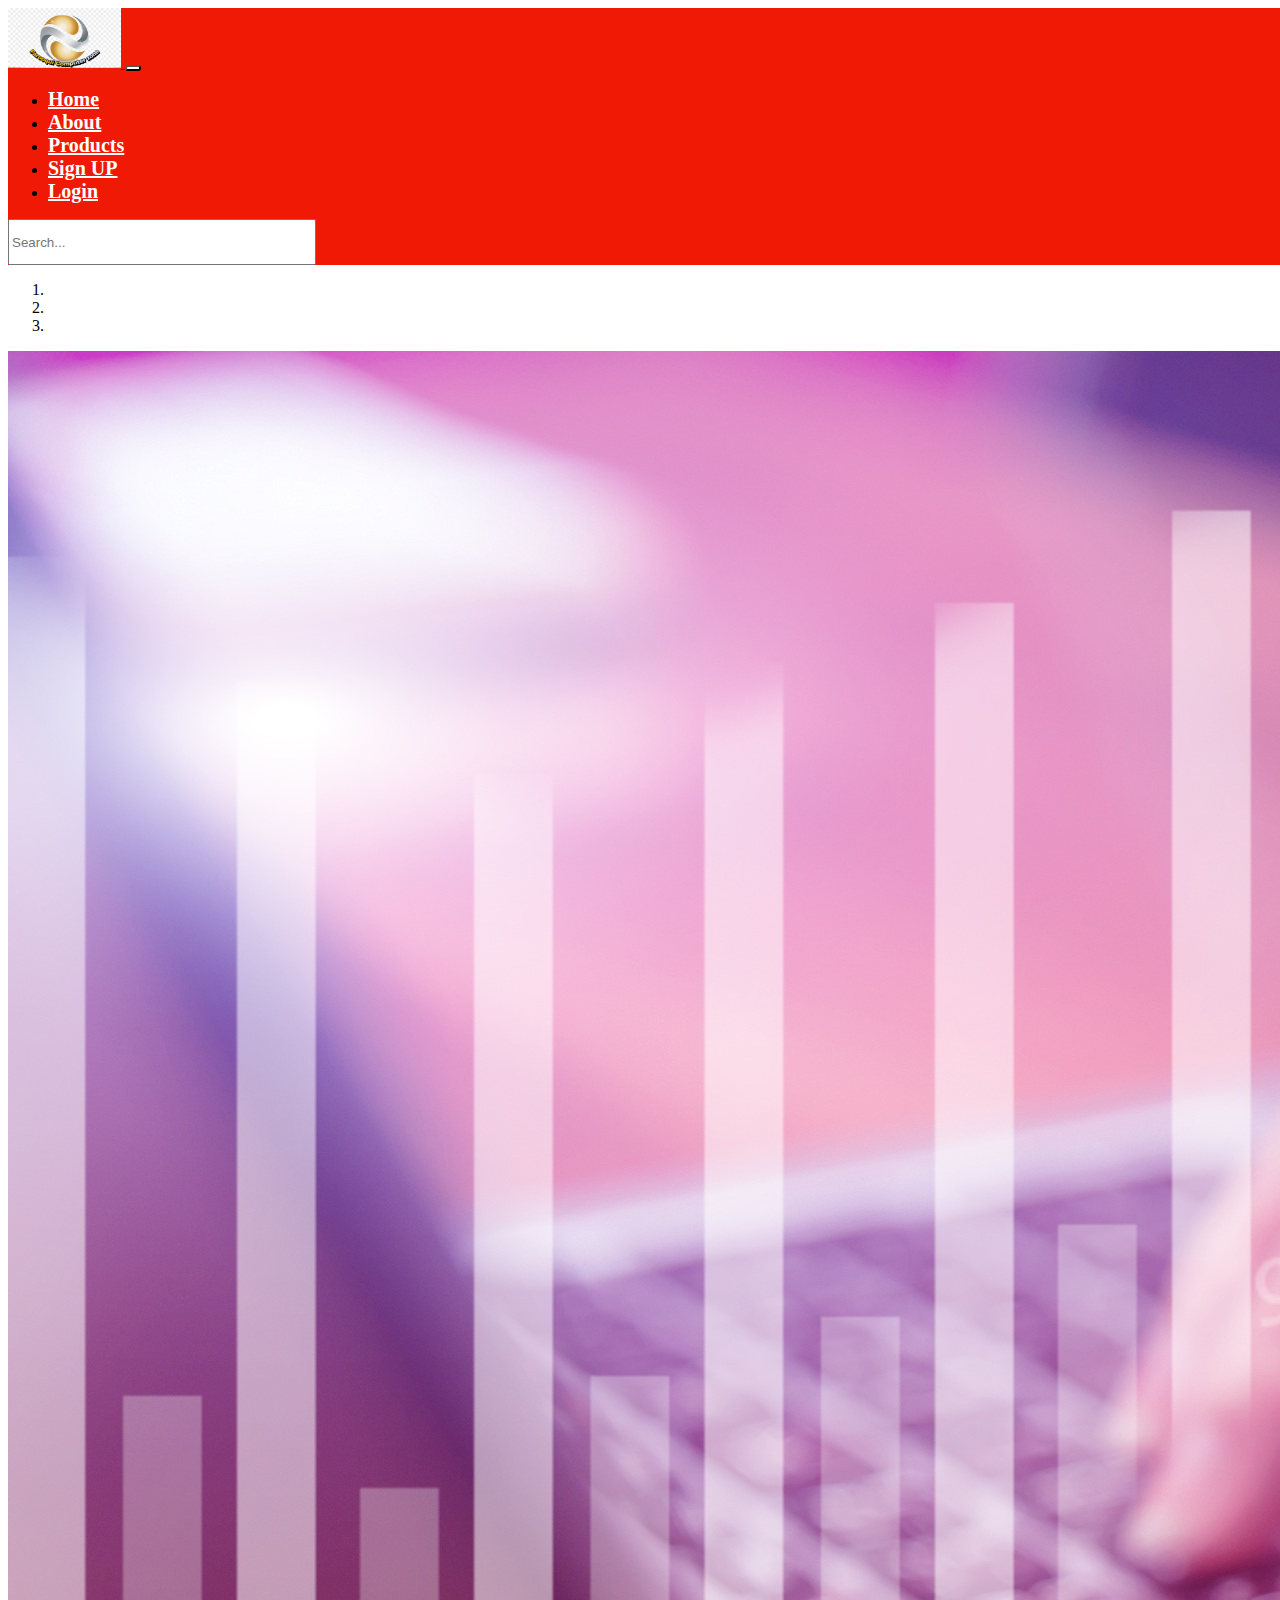
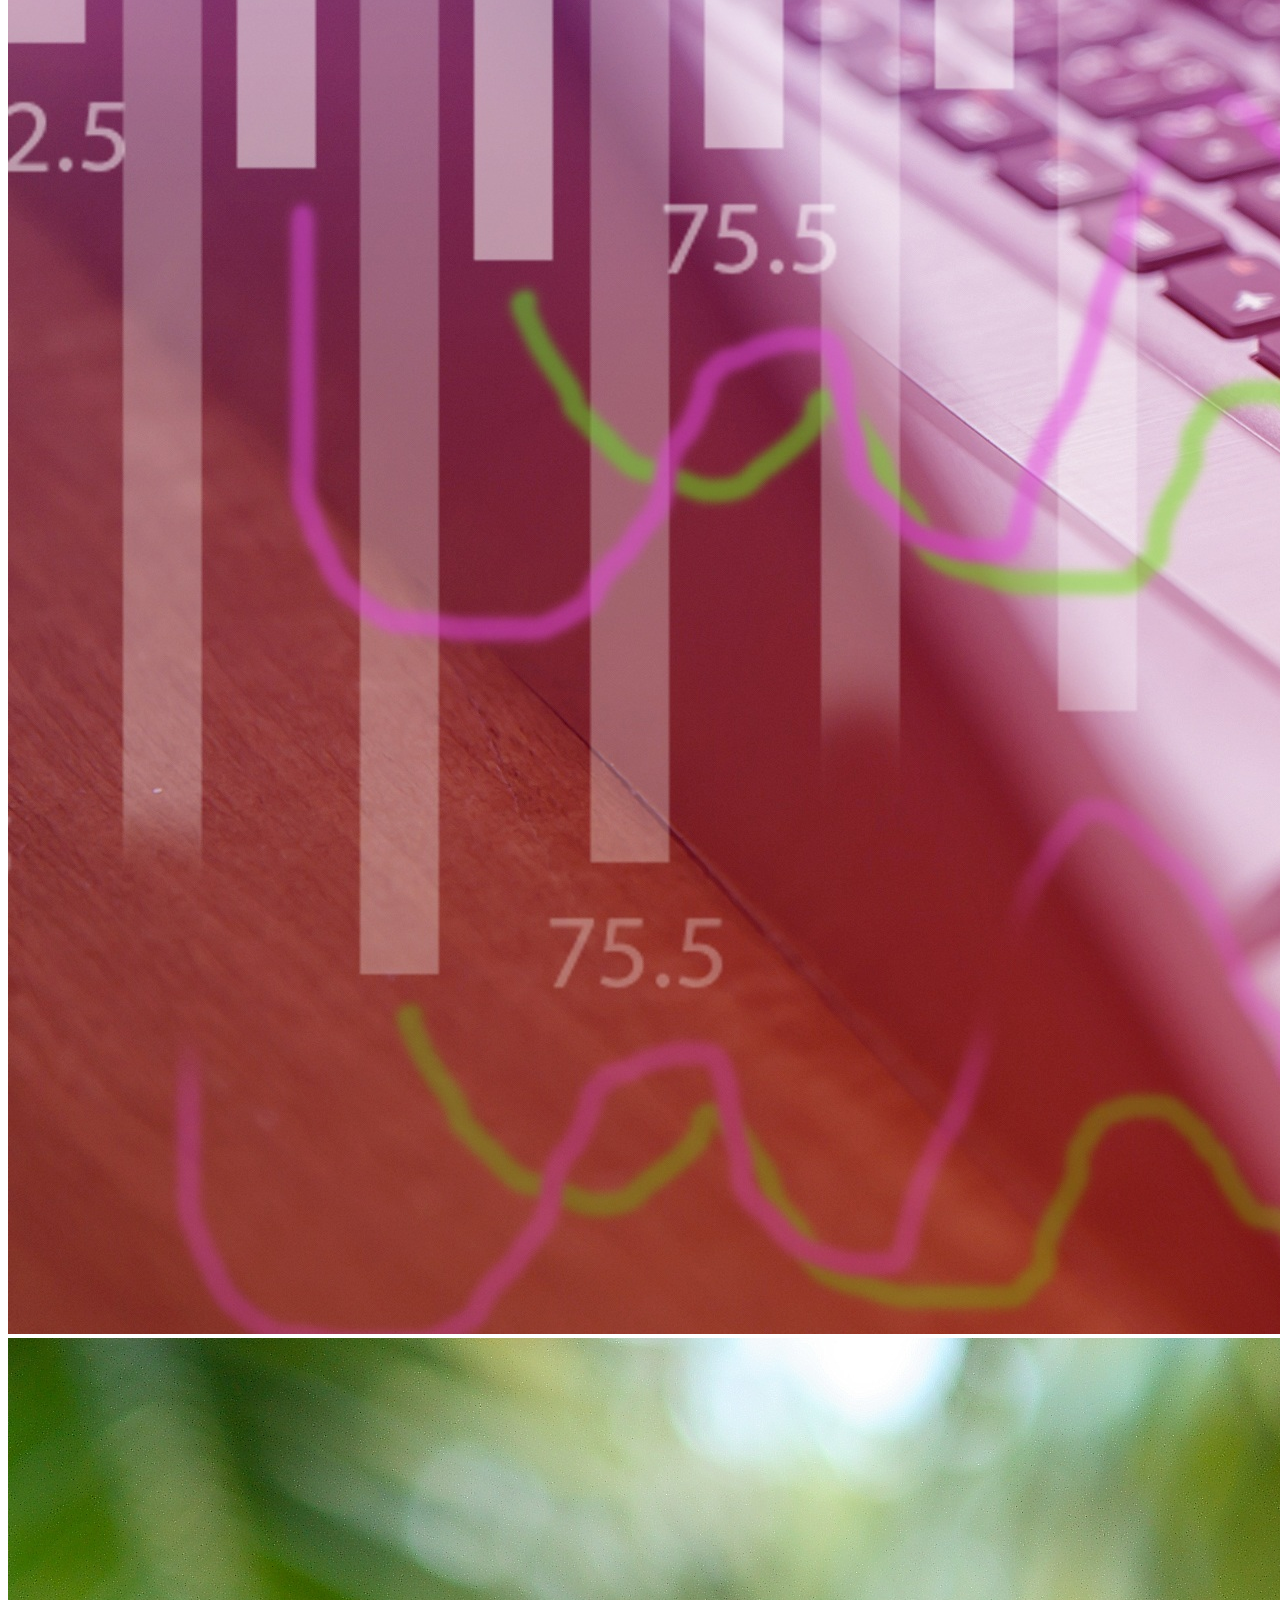
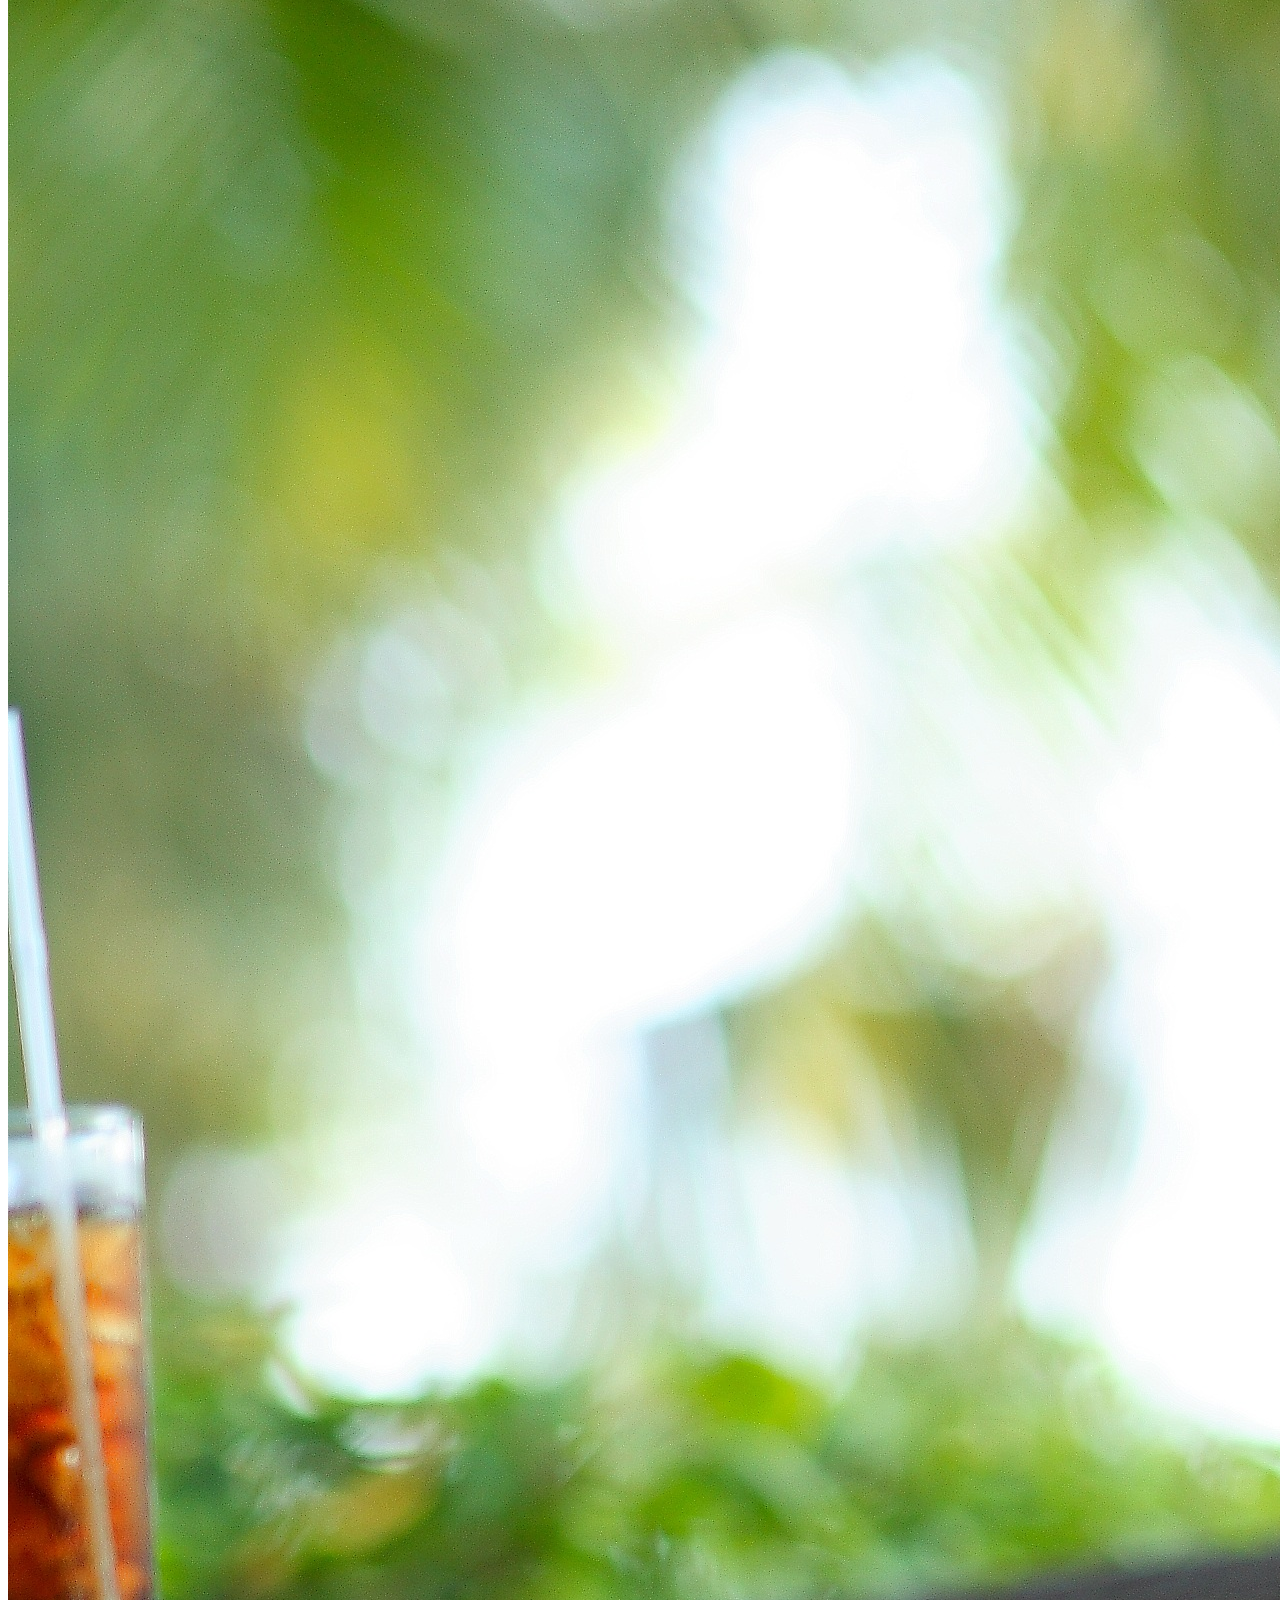
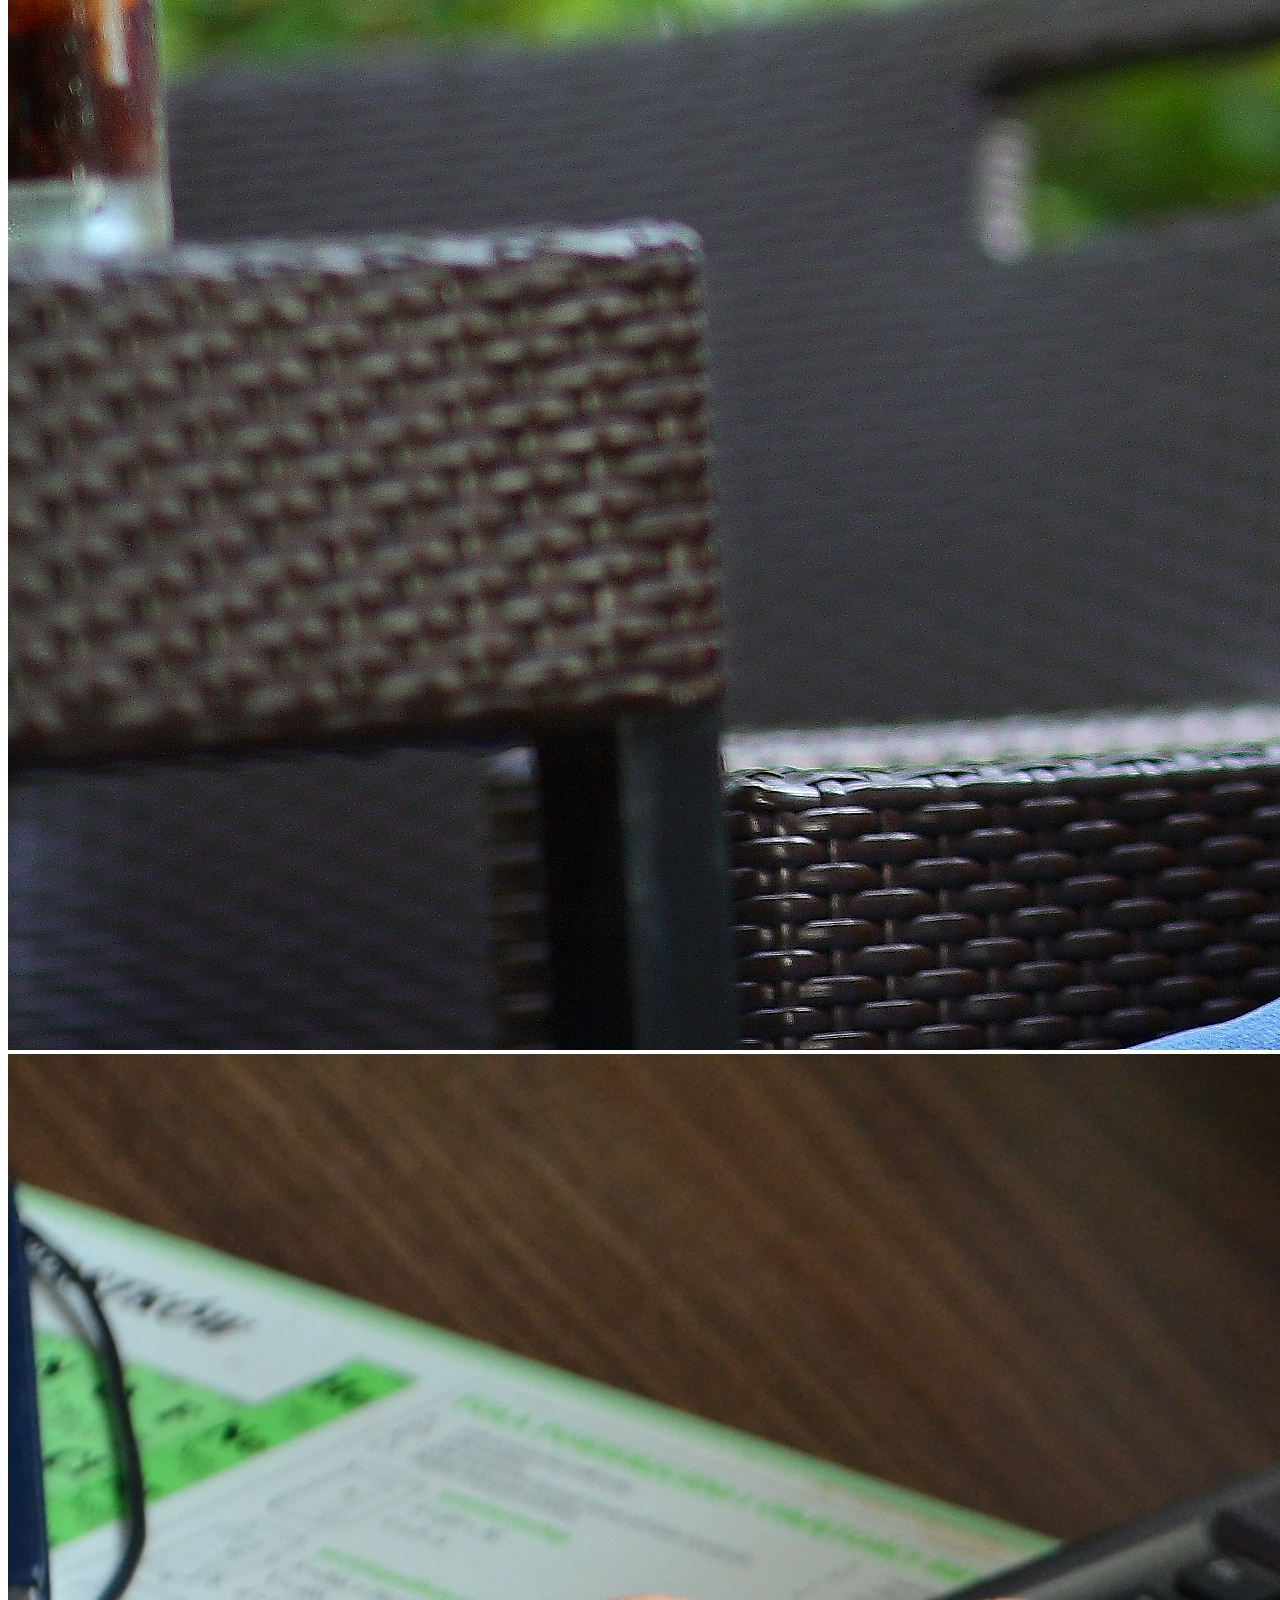
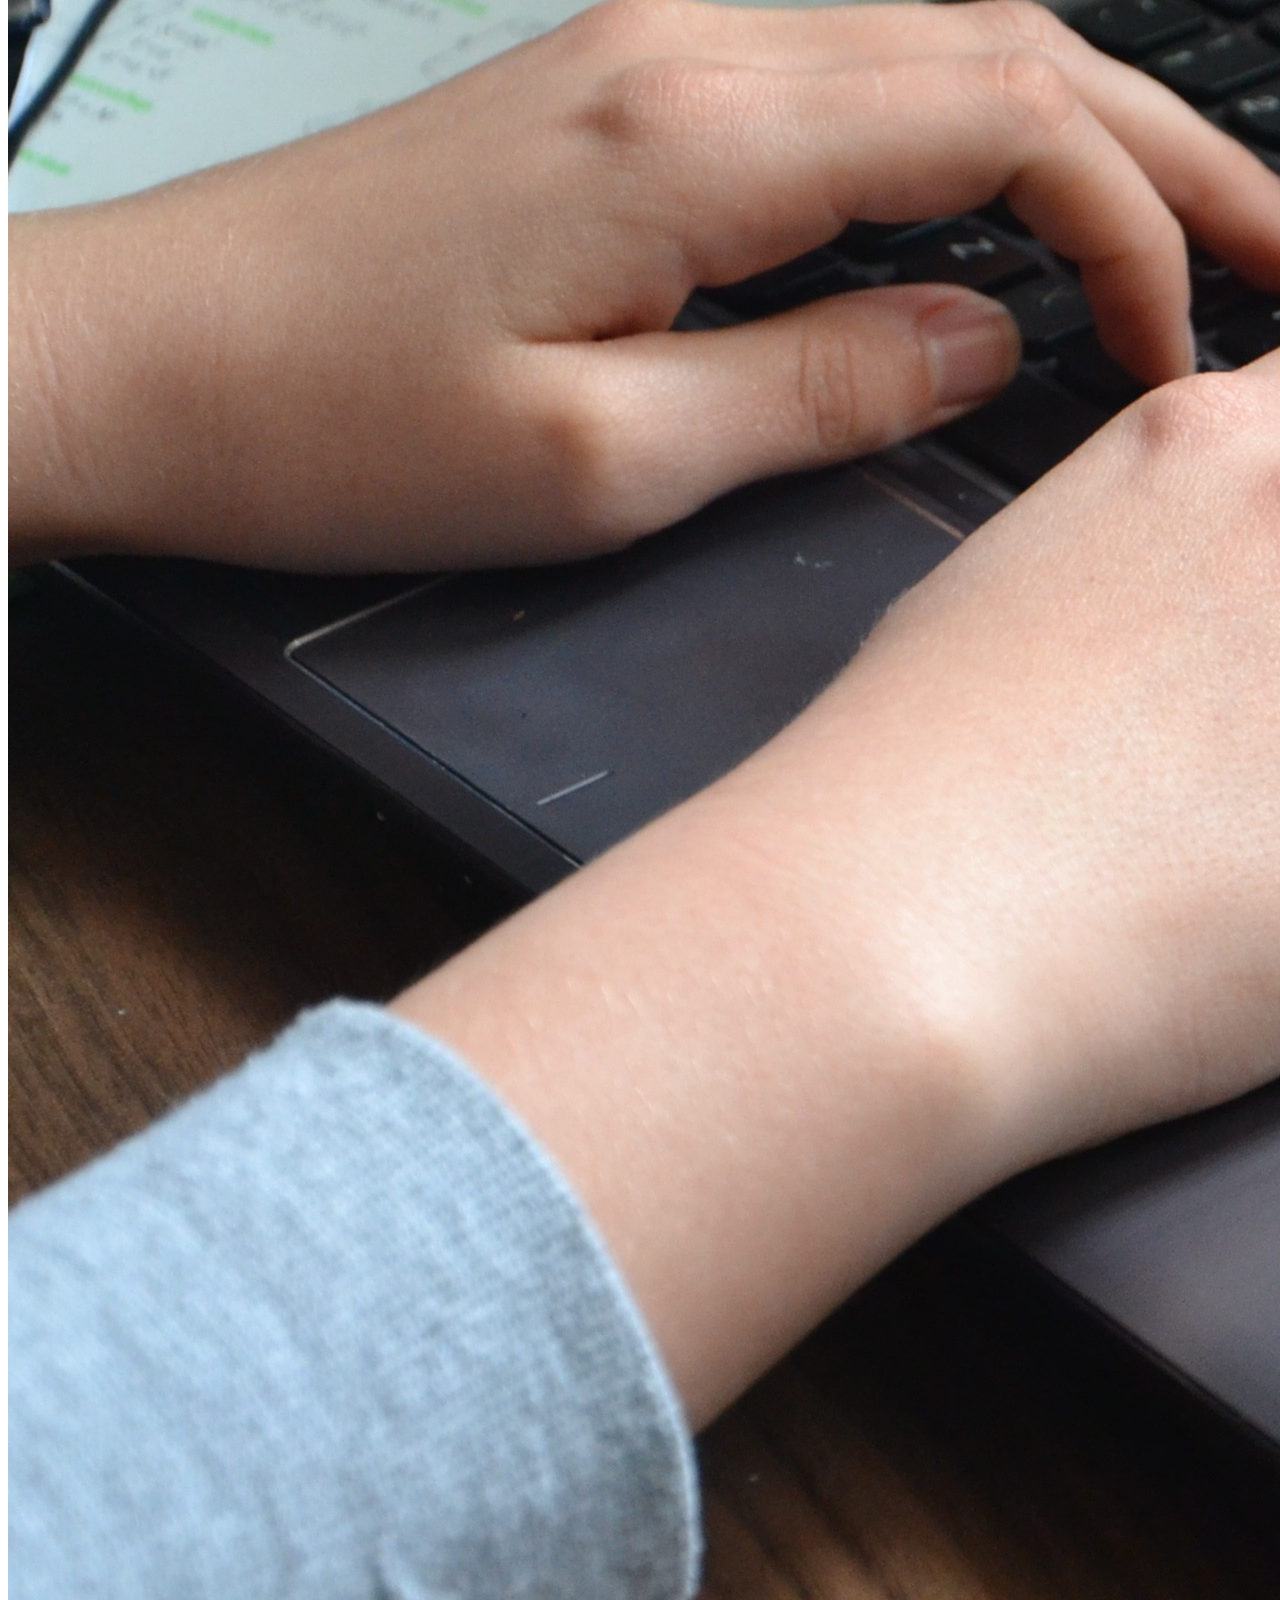
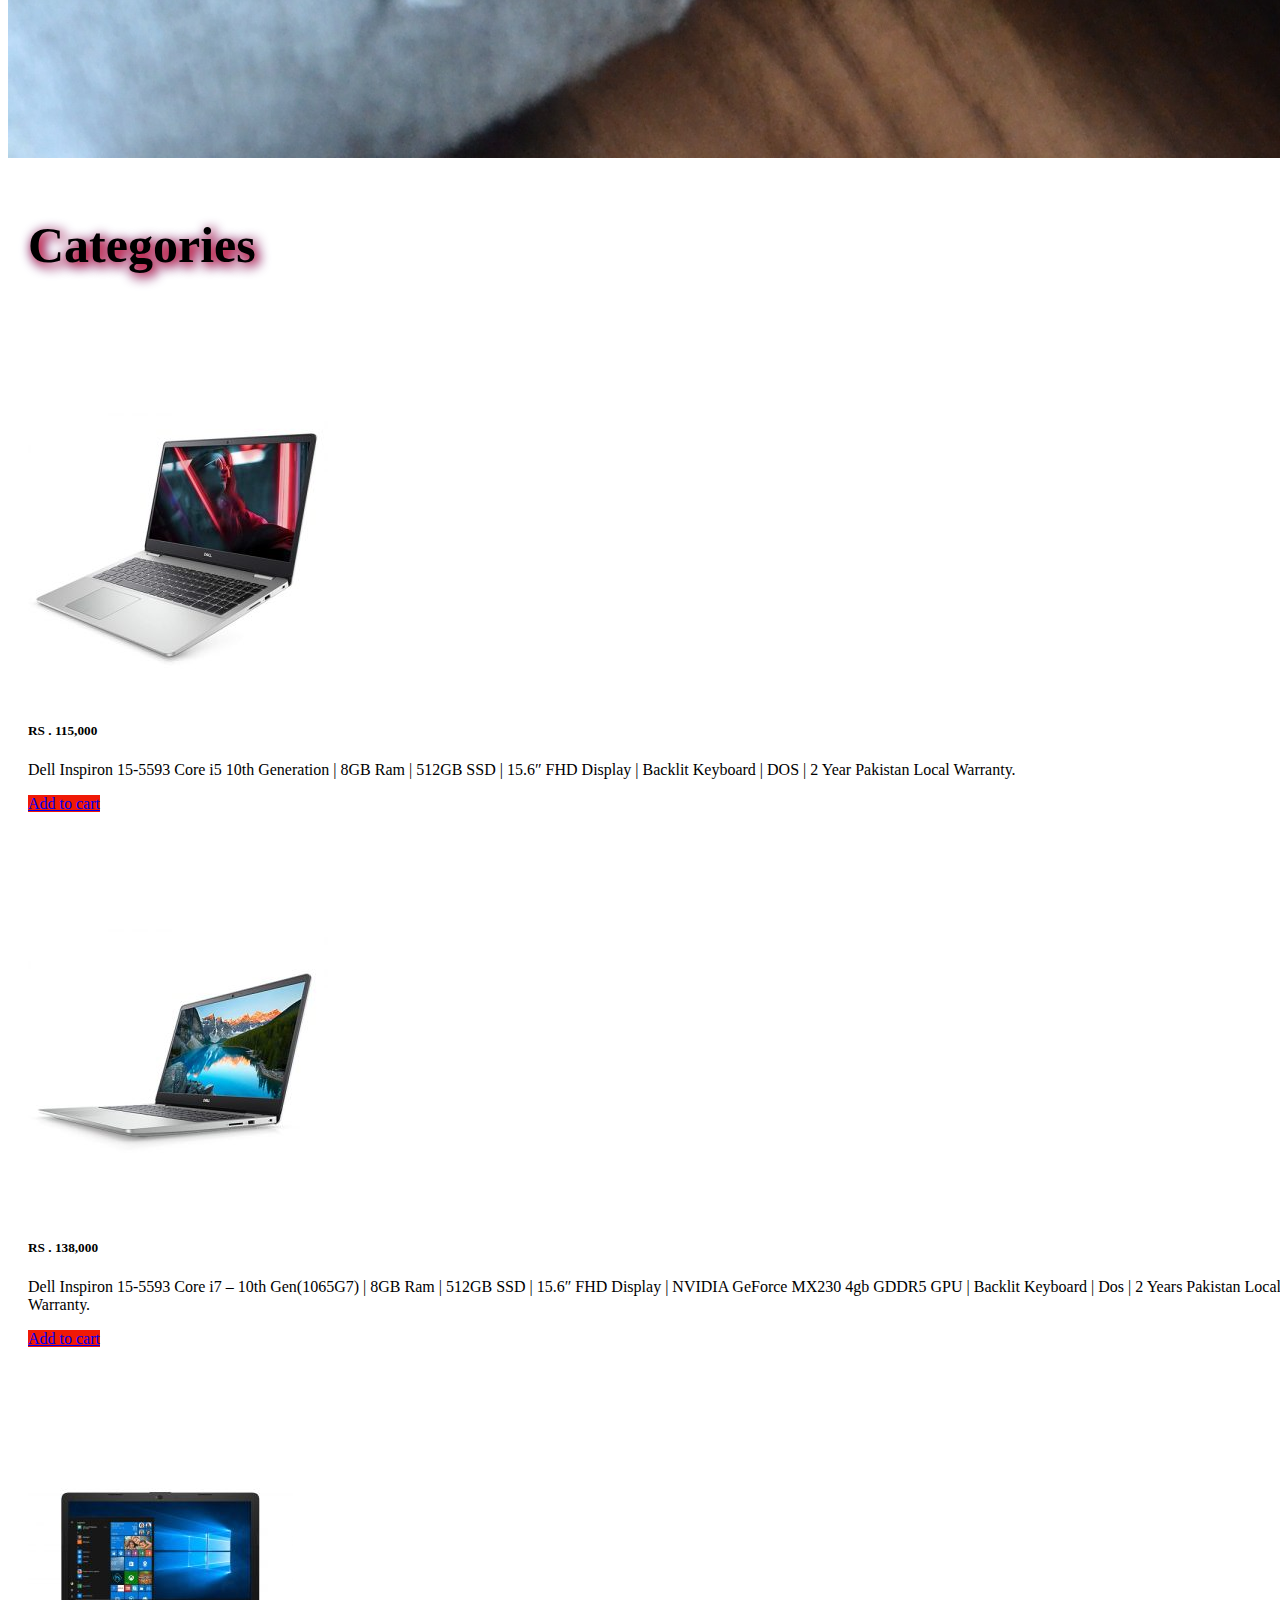
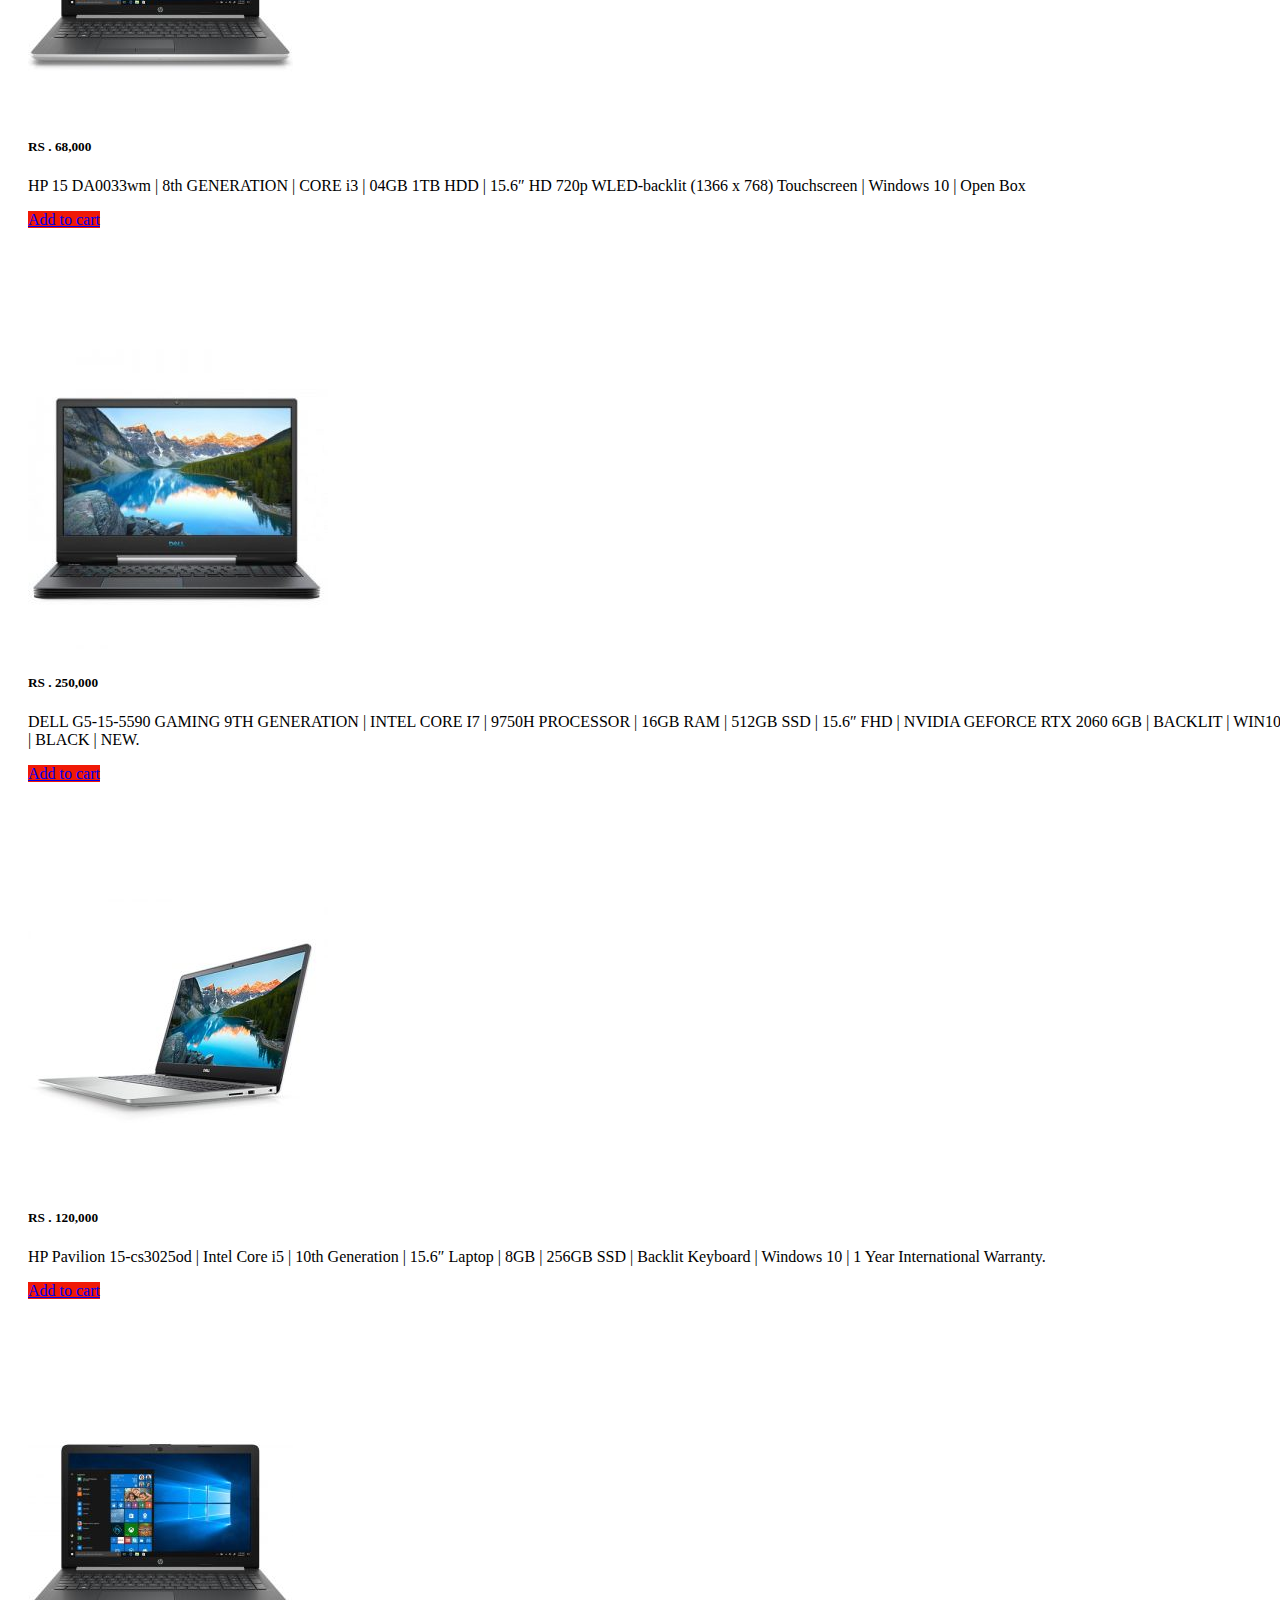
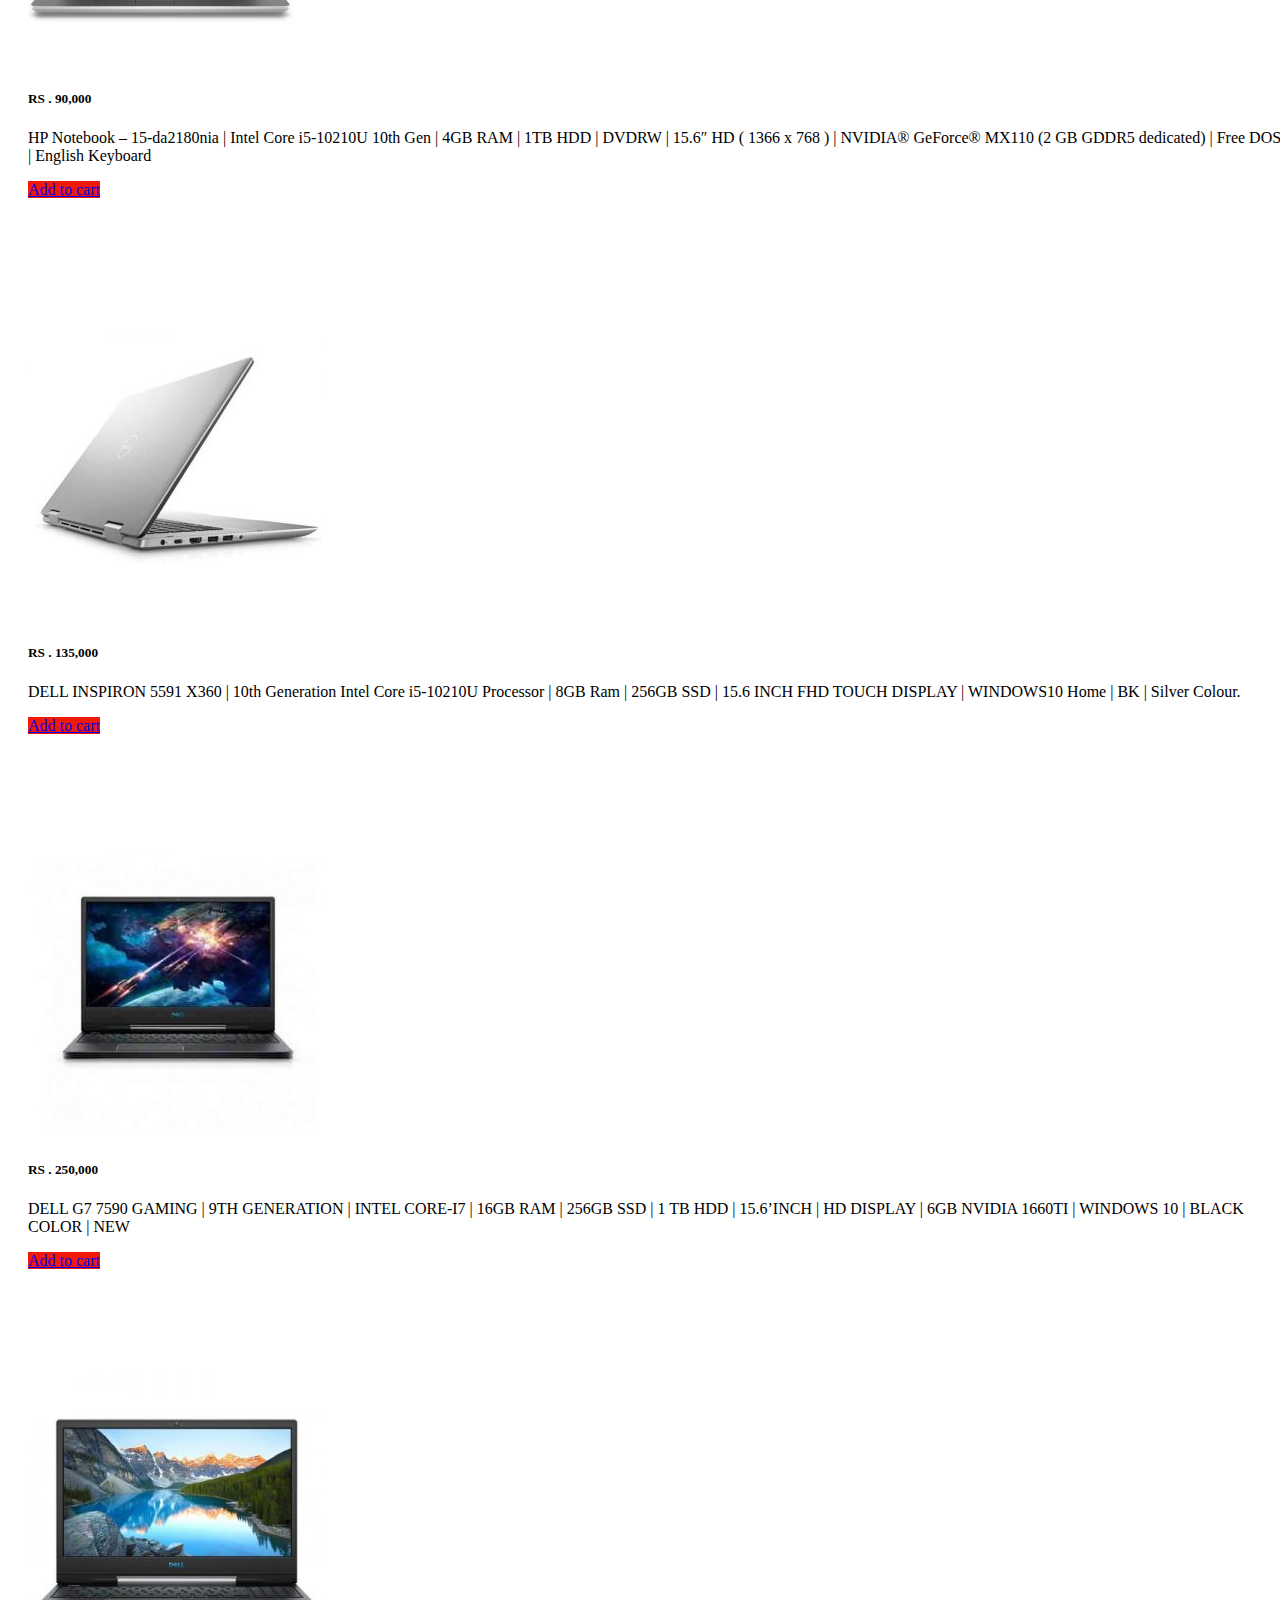
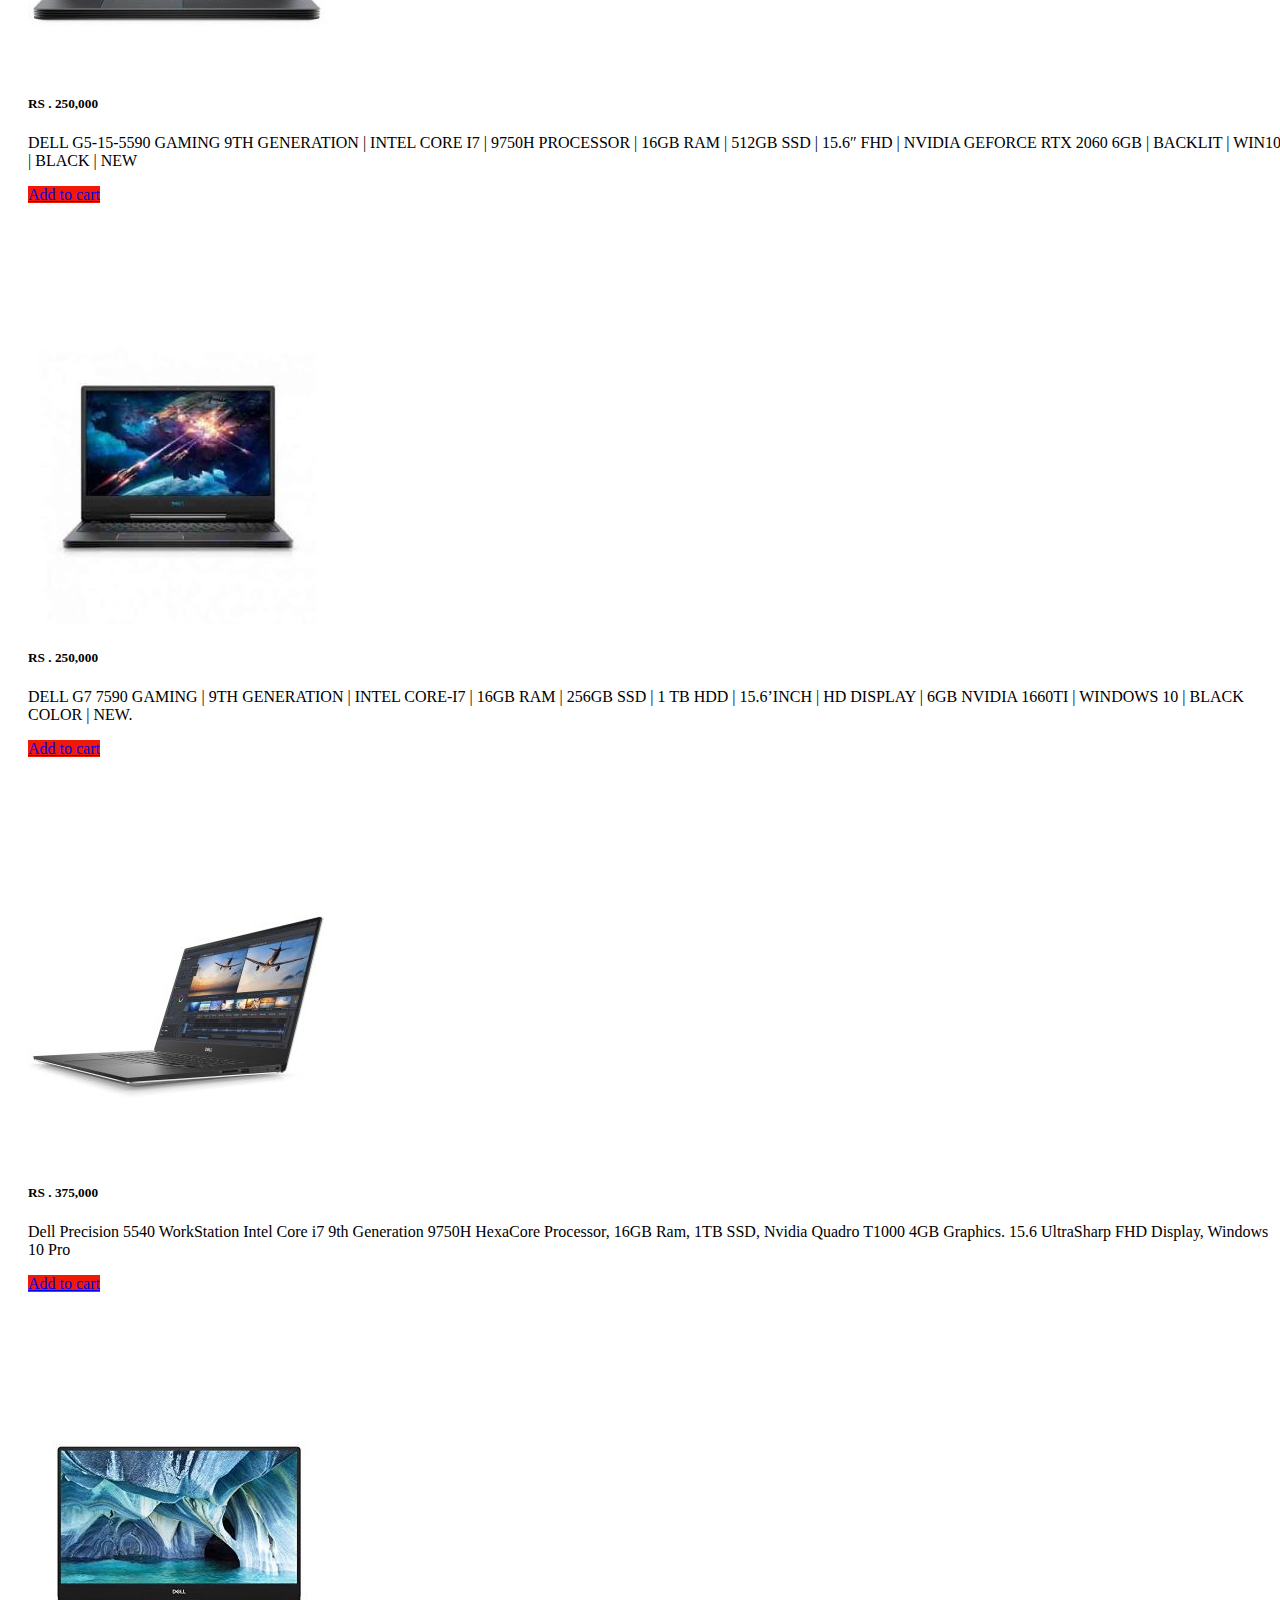
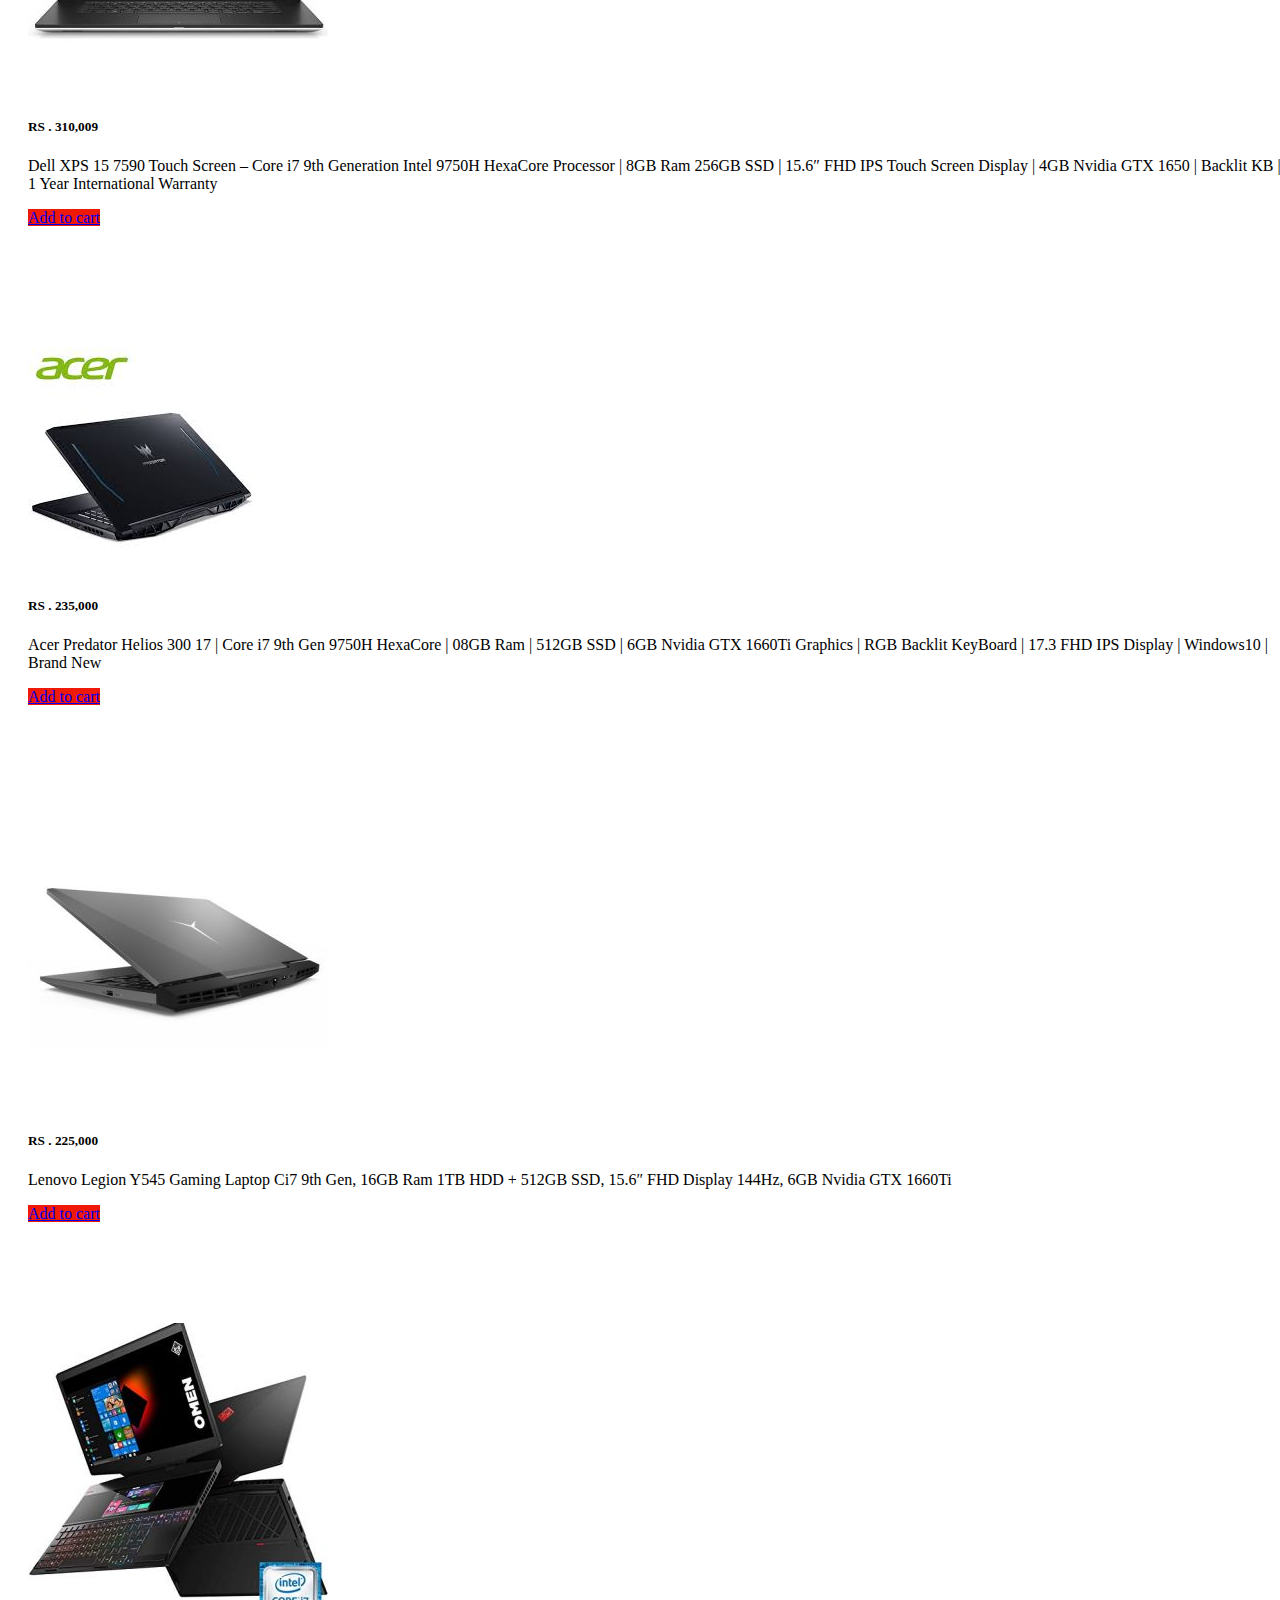
<file: index.html>
<!DOCTYPE html>
<html lang="en">

<head>
    <meta charset="UTF-8">
    <meta name="viewport" content="width=device-width, initial-scale=1.0">
    <title>E-Commerce</title>
    <!-- <link rel="stylesheet" href="css/bootstrap css/bootstrap.min.css"> -->
    <link rel="stylesheet" href="https://stackpath.bootstrapcdn.com/bootstrap/4.5.0/css/bootstrap.min.css" integrity="sha384-9aIt2nRpC12Uk9gS9baDl411NQApFmC26EwAOH8WgZl5MYYxFfc+NcPb1dKGj7Sk" crossorigin="anonymous">
    <link rel="stylesheet" href="https://cdnjs.cloudflare.com/ajax/libs/animate.css/4.0.0/animate.min.css" />
    <link rel="stylesheet" href="https://cdnjs.cloudflare.com/ajax/libs/font-awesome/4.7.0/css/font-awesome.min.css">
    <link rel="stylesheet" href="css/style.css">
    <link rel="shortcut icon" href="img/logo.png">
</head>

<body>



    <!-- Navigation Area Start -->
    <div class="main">
        <nav class="navbar fixed-top navbar-expand-lg navbar-light bg-light " role="navigation">
            <a class="navbar-brand" href="#">
                <img src="img/logoo.jpg" alt="">
            </a>
            <button class="navbar-toggler" type="button" data-toggle="collapse" data-target="#navbarText"
                aria-controls="navbarText" aria-expanded="false" aria-label="Toggle navigation">
                <span class="navbar-toggler-icon"></span>
            </button>
            <div class="collapse navbar-collapse" id="navbarText">
                <ul class="navbar-nav mr-auto">
                    <li class="nav-item active">
                        <a class="nav-link" href="index.html">Home <span class="sr-only">(current)</span></a>
                    </li>
                    <li class="nav-item">
                        <a class="nav-link" href="about/about.html">About</a>
                    </li>
                    <li class="nav-item">
                        <a class="nav-link" href="products/products.html">Products</a>
                    </li>
                    <li class="nav-item">
                        <a class="nav-link" href="signup/signup.html">Sign UP</a>
                    </li>
                    <li class="nav-item">
                        <a class="nav-link" href="login/login.html">Login</a>
                    </li>
                </ul>
                <span class="navbar-text ">
                    <input type="search " placeholder="Search... " class="form-control ">
                </span>
            </div>
        </nav>

    </div>

    <!-- Navigation Area END -->


    <!-- Home Area Start -->
    <!-- <section class="home_image">
        <div class="container">
            <div class="row">
                <div class="col-md-12 col-sm-12 col-xl-12 ">
                    <div class="home_text">
                        <h1 class="animate__animated animate__flip">Welcome To OLX Pakistan</h1>
                    </div>
                </div>
            </div>
        </div>
    </section> -->
    
    <div id="carouselExampleIndicators" class="carousel slide" data-ride="carousel">
        <ol class="carousel-indicators">
          <li data-target="#carouselExampleIndicators" data-slide-to="0" class="active"></li>
          <li data-target="#carouselExampleIndicators" data-slide-to="1"></li>
          <li data-target="#carouselExampleIndicators" data-slide-to="2"></li>
        </ol>
        <div class="carousel-inner">
          <div class="carousel-item active">
            <img src="img/slide1.jpg" class="d-block w-100" alt="...">
          </div>
          <div class="carousel-item">
            <img src="img/slide2.jpg" class="d-block w-100" alt="...">
          </div>
          <div class="carousel-item">
            <img src="img/slide4.jpg" class="d-block w-100" alt="...">
          </div>
        </div>
        <a class="carousel-control-prev" href="#carouselExampleIndicators" role="button" data-slide="prev">
          <span class="carousel-control-prev-icon" aria-hidden="true"></span>
          <span class="sr-only">Previous</span>
        </a>
        <a class="carousel-control-next" href="#carouselExampleIndicators" role="button" data-slide="next">
          <span class="carousel-control-next-icon" aria-hidden="true"></span>
          <span class="sr-only">Next</span>
        </a>
      </div>
          <!-- Home Area End -->






    <!-- Cart Area Start -->
    <div class="container">
        <div class="row">
            <div class="col-md-12 col-sm-12">
                <div class="text-center card_text">
                    <h1 class="animate__animated animate__lightSpeedInLeft">Categories</h1>
                </div>
            </div>
        </div>
    </div>


    <!-- Carts Start -->
    <div class="container animate__animated animate__bounceInRight">

        <!-- =========== Row 1 ===========-->

        <div class="row">

            <!-- Card 1 -->
            <div class="card-deck">
                <div class="card">
                    <img src="img/laptop/laptop1.jpg" class="card-img-top" alt="...">
                    <div class="card-body">
                        <h5 class="card-title">RS . 115,000</h5>
                        <p class="card-text">Dell Inspiron 15-5593 Core i5 10th Generation |
                            8GB Ram | 512GB SSD | 15.6″ FHD Display | Backlit Keyboard | DOS
                            | 2 Year Pakistan Local Warranty.</p>
                    </div>
                    <div class="card-footer">
                        <!-- <small class="text-muted">Last updated 3 mins ago</small> -->
                        <a href="#" class="btn btn-success btn-block">Add to cart</a>
                    </div>
                </div>


            <!-- Card 2 -->

                <div class="card">
                    <img src="img/laptop/laptop2.jpg" class="card-img-top" alt="...">
                    <div class="card-body">
                        <h5 class="card-title">RS . 138,000</h5>
                        <p class="card-text">Dell Inspiron 15-5593 Core i7 – 10th Gen(1065G7) | 8GB Ram |
                            512GB SSD | 15.6″ FHD Display | NVIDIA GeForce MX230 4gb GDDR5 GPU |
                            Backlit Keyboard | Dos | 2 Years Pakistan Local Warranty.</p>
                    </div>
                    <div class="card-footer">
                        <!-- <small class="text-muted">Last updated 3 mins ago</small> -->
                        <a href="#" class="btn btn-success btn-block">Add to cart</a>
                    </div>
                </div>

                
            <!-- Card 3 -->

                <div class="card">
                    <img src="img/laptop/laptop3.jpg" class="card-img-top" alt="...">
                    <div class="card-body">
                        <h5 class="card-title">RS . 68,000</h5>
                        <p class="card-text">HP 15 DA0033wm | 8th GENERATION | CORE i3 |
                            04GB 1TB HDD | 15.6″ HD 720p
                            WLED-backlit (1366 x 768) Touchscreen | Windows 10 | Open Box</p>
                    </div>
                    <div class="card-footer">
                        <!-- <small class="text-muted">Last updated 3 mins ago</small> -->
                        <a href="#" class="btn btn-success btn-block">Add to cart</a>
                    </div>
                </div>
            </div>

        </div>



        
        <!-- =========== Row 2 ===========-->

        <div class="row">

            <!-- Card 4 -->
            <div class="card-deck">
                <div class="card">
                    <img src="img/laptop/laptop4.jpg" class="card-img-top" alt="...">
                    <div class="card-body">
                        <h5 class="card-title">RS . 250,000</h5>
                        <p class="card-text">DELL G5-15-5590 GAMING 9TH GENERATION | INTEL CORE I7 | 
                            9750H PROCESSOR | 16GB RAM | 512GB SSD |
                             15.6″ FHD | NVIDIA GEFORCE RTX 2060 6GB | BACKLIT | WIN10 | BLACK | NEW.</p>
                    </div>
                    <div class="card-footer">
                        <!-- <small class="text-muted">Last updated 3 mins ago</small> -->
                        <a href="#" class="btn btn-success btn-block">Add to cart</a>
                    </div>
                </div>


            <!-- Card 5 -->

                <div class="card">
                    <img src="img/laptop/laptop2.jpg" class="card-img-top" alt="...">
                    <div class="card-body">
                        <h5 class="card-title">RS . 120,000</h5>
                        <p class="card-text">HP Pavilion 15-cs3025od | Intel Core i5 |
                             10th Generation | 15.6″ Laptop | 8GB | 256GB SSD |
                             Backlit Keyboard | Windows 10 | 1 Year International Warranty.</p>
                    </div>
                    <div class="card-footer">
                        <!-- <small class="text-muted">Last updated 3 mins ago</small> -->
                        <a href="#" class="btn btn-success btn-block">Add to cart</a>
                    </div>
                </div>

                
            <!-- Card 6 -->

                <div class="card">
                    <img src="img/laptop/laptop3.jpg" class="card-img-top" alt="...">
                    <div class="card-body">
                        <h5 class="card-title">RS . 90,000</h5>
                        <p class="card-text">
                            HP Notebook – 15-da2180nia | Intel Core i5-10210U 10th Gen | 4GB RAM | 1TB HDD 
                            | DVDRW | 15.6″ HD ( 1366 x 768 ) | 
                            NVIDIA® GeForce® MX110 (2 GB GDDR5 dedicated) | Free DOS | English Keyboard    
                        </p>
                    </div>
                    <div class="card-footer">
                        <!-- <small class="text-muted">Last updated 3 mins ago</small> -->
                        <a href="#" class="btn btn-success btn-block">Add to cart</a>
                    </div>
                </div>
            </div>

        </div>



                
        <!-- =========== Row 3 ===========-->

        <div class="row">

            <!-- Card 7 -->
            <div class="card-deck">
                <div class="card">
                    <img src="img/laptop/laptop7.jpg" class="card-img-top" alt="...">
                    <div class="card-body">
                        <h5 class="card-title">RS . 135,000</h5>
                        <p class="card-text">
                            DELL INSPIRON 5591 X360 | 10th Generation Intel Core i5-10210U 
                            Processor | 8GB Ram | 256GB SSD |
                             15.6 INCH FHD TOUCH DISPLAY | WINDOWS10 Home | BK | Silver Colour.
                        </p>
                    </div>
                    <div class="card-footer">
                        <!-- <small class="text-muted">Last updated 3 mins ago</small> -->
                        <a href="#" class="btn btn-success btn-block">Add to cart</a>
                    </div>
                </div>


            <!-- Card 8 -->

                <div class="card">
                    <img src="img/laptop/laptop8.jpg" class="card-img-top" alt="...">
                    <div class="card-body">
                        <h5 class="card-title">RS . 250,000</h5>
                        <p class="card-text">
                            DELL G7 7590 GAMING | 9TH GENERATION | INTEL CORE-I7 | 16GB RAM |
                             256GB SSD | 1 TB HDD | 15.6’INCH | HD DISPLAY | 
                            6GB NVIDIA 1660TI | WINDOWS 10 | BLACK COLOR | NEW
                        </p>
                    </div>
                    <div class="card-footer">
                        <!-- <small class="text-muted">Last updated 3 mins ago</small> -->
                        <a href="#" class="btn btn-success btn-block">Add to cart</a>
                    </div>
                </div>

                
            <!-- Card 9 -->

                <div class="card">
                    <img src="img/laptop/laptop9.jpg" class="card-img-top" alt="...">
                    <div class="card-body">
                        <h5 class="card-title">RS . 250,000</h5>
                        <p class="card-text">
                            DELL G5-15-5590 GAMING 9TH GENERATION | INTEL CORE I7
                            | 9750H PROCESSOR | 16GB RAM | 512GB SSD |
                            15.6″ FHD | NVIDIA GEFORCE RTX 2060 6GB
                            | BACKLIT | WIN10 | BLACK | NEW
                        </p>
                    </div>
                    <div class="card-footer">
                        <!-- <small class="text-muted">Last updated 3 mins ago</small> -->
                        <a href="#" class="btn btn-success btn-block">Add to cart</a>
                    </div>
                </div>
            </div>

        </div>





                
        <!-- =========== Row 4 ===========-->

        <div class="row">

            <!-- Card 10 -->
            <div class="card-deck">
                <div class="card">
                    <img src="img/laptop/laptop10.jpg" class="card-img-top" alt="...">
                    <div class="card-body">
                        <h5 class="card-title">RS . 250,000</h5>
                        <p class="card-text">
                            DELL G7 7590 GAMING | 9TH GENERATION | INTEL CORE-I7 | 
                            16GB RAM | 256GB SSD | 1 TB HDD | 15.6’INCH | HD DISPLAY | 
                            6GB NVIDIA 1660TI | WINDOWS 10 | BLACK COLOR | NEW.
                        </p>
                    </div>
                    <div class="card-footer">
                        <!-- <small class="text-muted">Last updated 3 mins ago</small> -->
                        <a href="#" class="btn btn-success btn-block">Add to cart</a>
                    </div>
                </div>


            <!-- Card 11 -->

                <div class="card">
                    <img src="img/laptop/laptop11.jpg" class="card-img-top" alt="...">
                    <div class="card-body">
                        <h5 class="card-title">RS . 375,000</h5>
                        <p class="card-text">
                            Dell Precision 5540 WorkStation Intel Core i7 9th Generation
                            9750H HexaCore Processor, 16GB Ram, 1TB SSD, Nvidia Quadro T1000
                             4GB Graphics. 15.6 UltraSharp FHD Display, Windows 10 Pro
                        </p>
                    </div>
                    <div class="card-footer">
                        <!-- <small class="text-muted">Last updated 3 mins ago</small> -->
                        <a href="#" class="btn btn-success btn-block">Add to cart</a>
                    </div>
                </div>

                
            <!-- Card 12 -->

                <div class="card">
                    <img src="img/laptop/laptop12.jpg" class="card-img-top" alt="...">
                    <div class="card-body">
                        <h5 class="card-title">RS . 310,009</h5>
                        <p class="card-text">
                            Dell XPS 15 7590 Touch Screen – Core i7 9th Generation Intel 9750H
                            HexaCore Processor | 8GB Ram 256GB SSD | 15.6″ FHD IPS Touch Screen
                            Display | 4GB Nvidia GTX 1650 | Backlit KB | 1 Year International Warranty
                        </p>
                    </div>
                    <div class="card-footer">
                        <!-- <small class="text-muted">Last updated 3 mins ago</small> -->
                        <a href="#" class="btn btn-success btn-block">Add to cart</a>
                    </div>
                </div>
            </div>

        </div>





                
        <!-- =========== Row 4 ===========-->

        <div class="row">

            <!-- Card 13 -->
            <div class="card-deck">
                <div class="card">
                    <img src="img/laptop/laptop13.jpeg" class="card-img-top" alt="...">
                    <div class="card-body">
                        <h5 class="card-title">RS . 235,000</h5>
                        <p class="card-text">
                            Acer Predator Helios 300 17 | Core i7 9th Gen 9750H HexaCore | 08GB Ram |
                             512GB SSD | 6GB Nvidia GTX 1660Ti Graphics | RGB Backlit KeyBoard | 
                             17.3 FHD IPS Display | Windows10 |  Brand New
                        </p>
                    </div>
                    <div class="card-footer">
                        <!-- <small class="text-muted">Last updated 3 mins ago</small> -->
                        <a href="#" class="btn btn-success btn-block">Add to cart</a>
                    </div>
                </div>


            <!-- Card 14 -->

                <div class="card">
                    <img src="img/laptop/laptop14.jpeg" class="card-img-top" alt="...">
                    <div class="card-body">
                        <h5 class="card-title">RS . 225,000</h5>
                        <p class="card-text">
                            Lenovo Legion Y545 Gaming Laptop Ci7 9th Gen, 16GB Ram 1TB HDD + 512GB SSD, 
                            15.6″ FHD Display 144Hz, 6GB Nvidia GTX 1660Ti
                        </p>
                    </div>
                    <div class="card-footer">
                        <!-- <small class="text-muted">Last updated 3 mins ago</small> -->
                        <a href="#" class="btn btn-success btn-block">Add to cart</a>
                    </div>
                </div>

                
            <!-- Card 15 -->

                <div class="card">
                    <img src="img/laptop/laptop15.jpg" class="card-img-top" alt="...">
                    <div class="card-body">
                        <h5 class="card-title">RS . 400,000</h5>
                        <p class="card-text">
                            HP Omen X 2S 15 Inch Dual Screen 144Hz Gaming Laptop,
                             Core i7 9th Gen 9750H (HexaCore) 16GB Ram, 256GB SSD, 
                             8GB Nvidia RTX 2070 Graphics, RGB Backlit KB, W10
                        </p>
                    </div>
                    <div class="card-footer">
                        <!-- <small class="text-muted">Last updated 3 mins ago</small> -->
                        <a href="#" class="btn btn-success btn-block">Add to cart</a>
                    </div>
                </div>
            </div>

        </div>





    </div>

<br><br><br><br><br>
    <!-- Cart Area END -->





    <!-- Copy Rights Area Start -->


    <!-- Footer -->

    <footer class="page-footer text-center cyan darken-3 " style="background-color: rgb(240, 25, 6);">

        <!-- Copyright -->
        <div class="footer-copyright text-center py-3 text-white" style="font-size: 20px; margin-top: -19px;">
            <!-- © 2020 Copyright: -->
            <p>
                Copyright &copy;
                <script>
                    document.write(new Date().getFullYear());
                </script> All rights reserved by
                <a href="https://thesoftechnic.web.app/" target="_blank" class="web"
                    style="color: #fff; font-weight: bold;">Softtechnic</a>
            </p>
        </div>
        <!-- Copyright -->

    </footer>
    <!-- Footer -->

    <!-- Copy Rights Area END -->






    <!-- JavaScript Links -->
    <!-- <script src="js/bootstrap js/bootstrap.min.js"></script> -->
    <script src="https://code.jquery.com/jquery-3.5.1.slim.min.js "
        integrity="sha384-DfXdz2htPH0lsSSs5nCTpuj/zy4C+OGpamoFVy38MVBnE+IbbVYUew+OrCXaRkfj " crossorigin="anonymous ">
        </script>
    <script src="https://cdn.jsdelivr.net/npm/popper.js@1.16.0/dist/umd/popper.min.js "
        integrity="sha384-Q6E9RHvbIyZFJoft+2mJbHaEWldlvI9IOYy5n3zV9zzTtmI3UksdQRVvoxMfooAo " crossorigin="anonymous ">
        </script>
    <script src="https://stackpath.bootstrapcdn.com/bootstrap/4.5.0/js/bootstrap.min.js "
        integrity="sha384-OgVRvuATP1z7JjHLkuOU7Xw704+h835Lr+6QL9UvYjZE3Ipu6Tp75j7Bh/kR0JKI " crossorigin="anonymous ">
        </script>
</body>

</html>
</file>
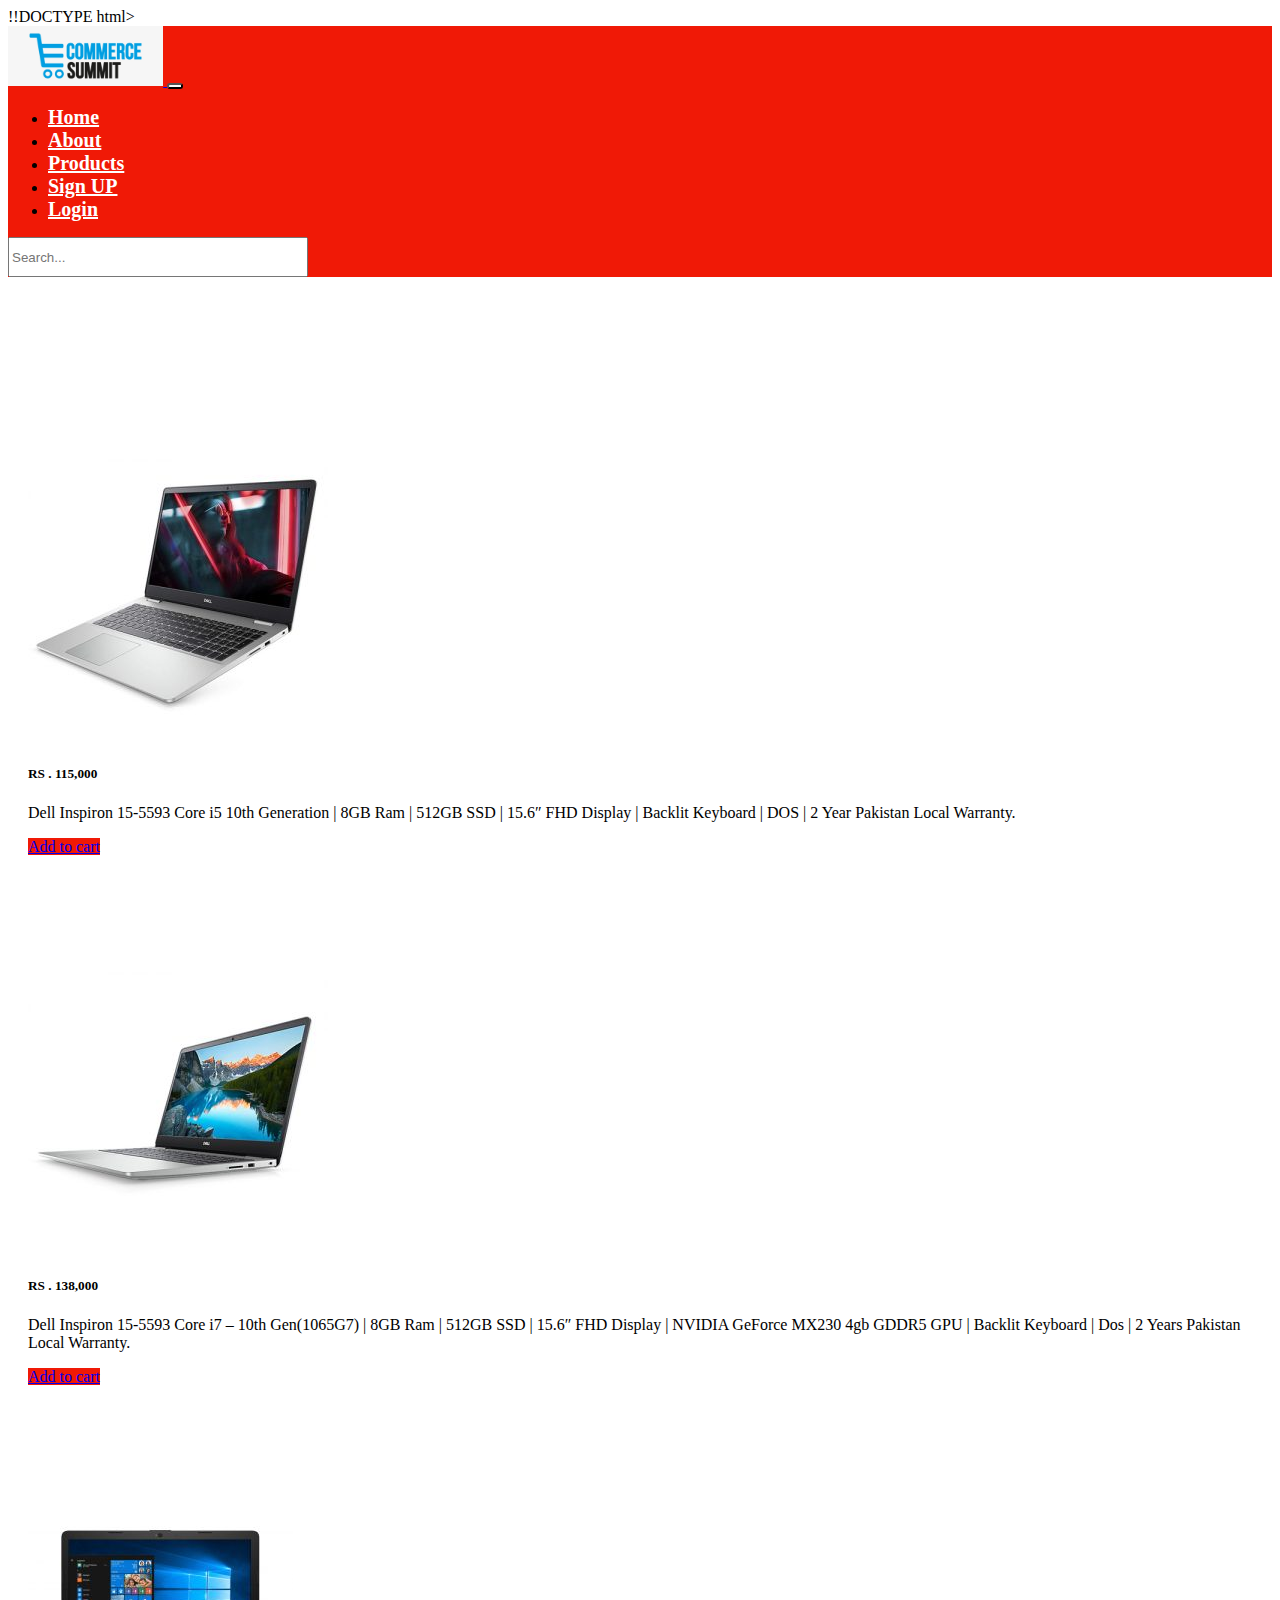
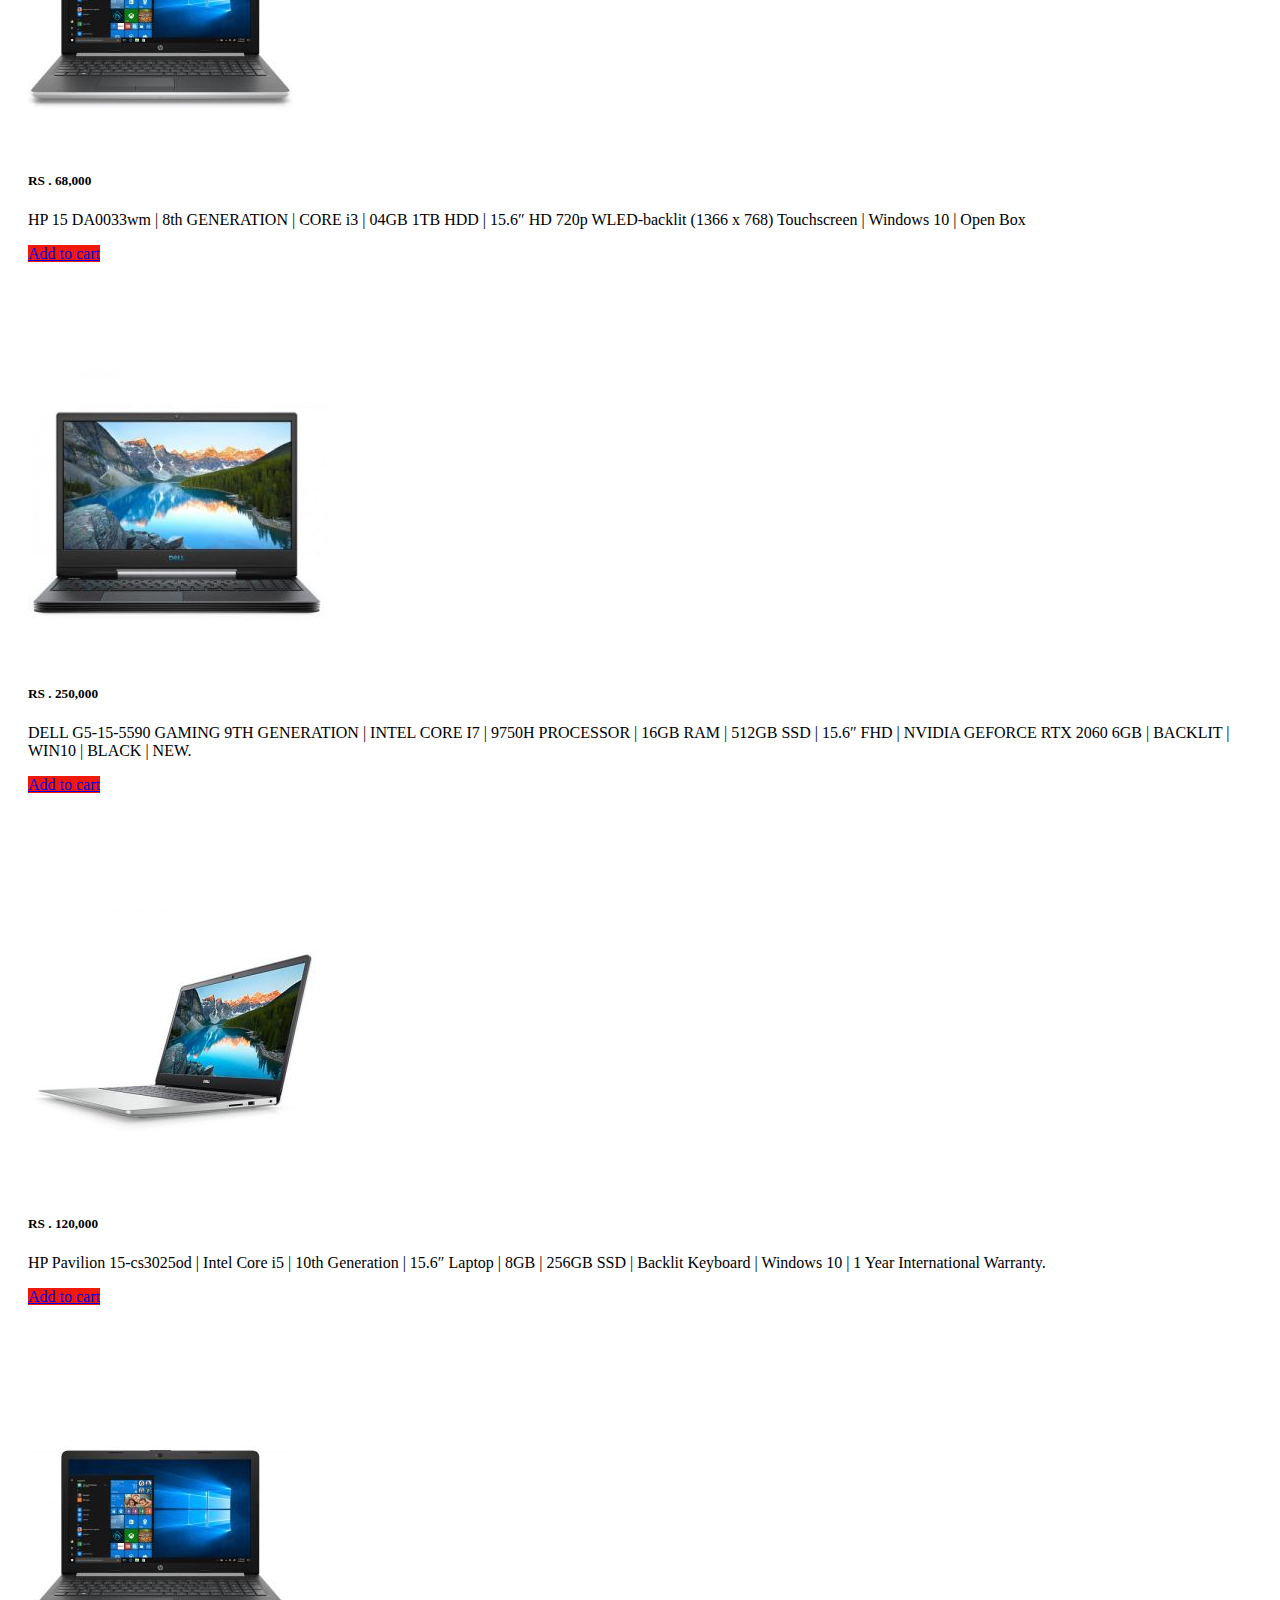
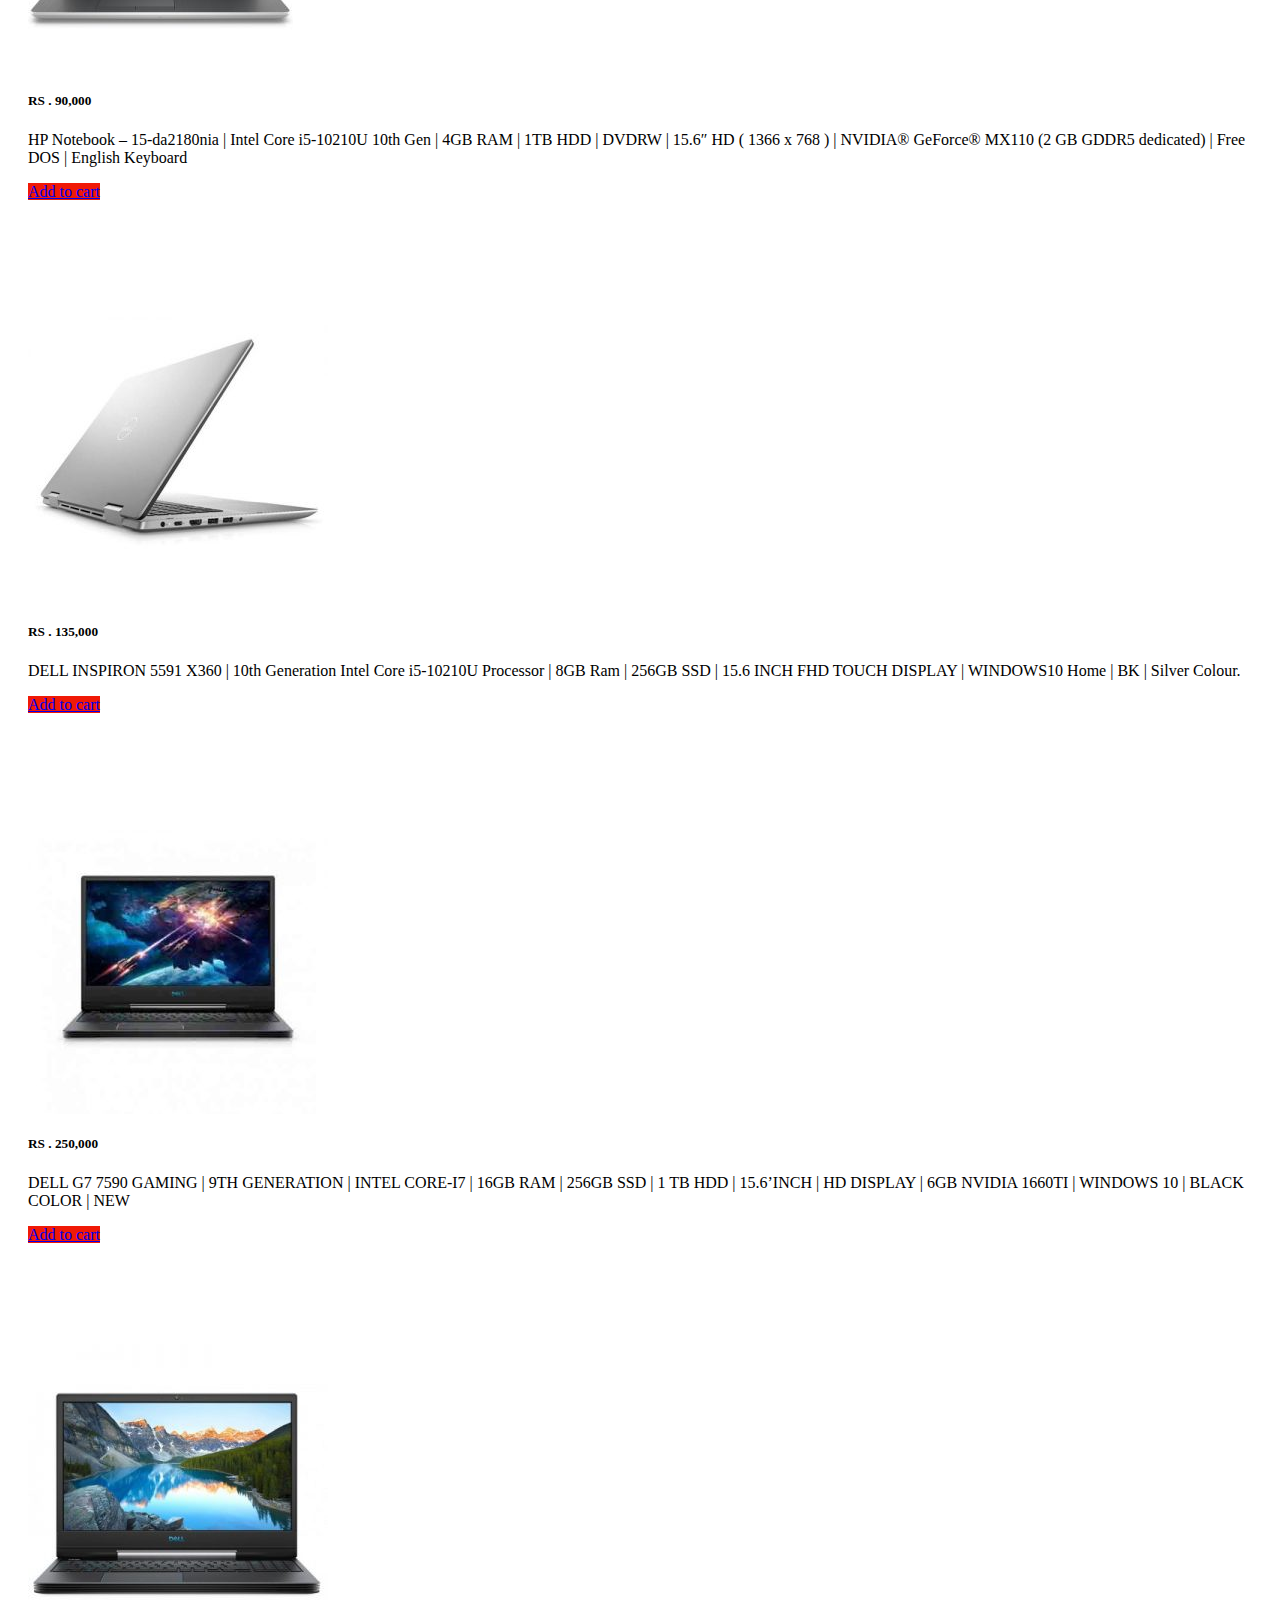
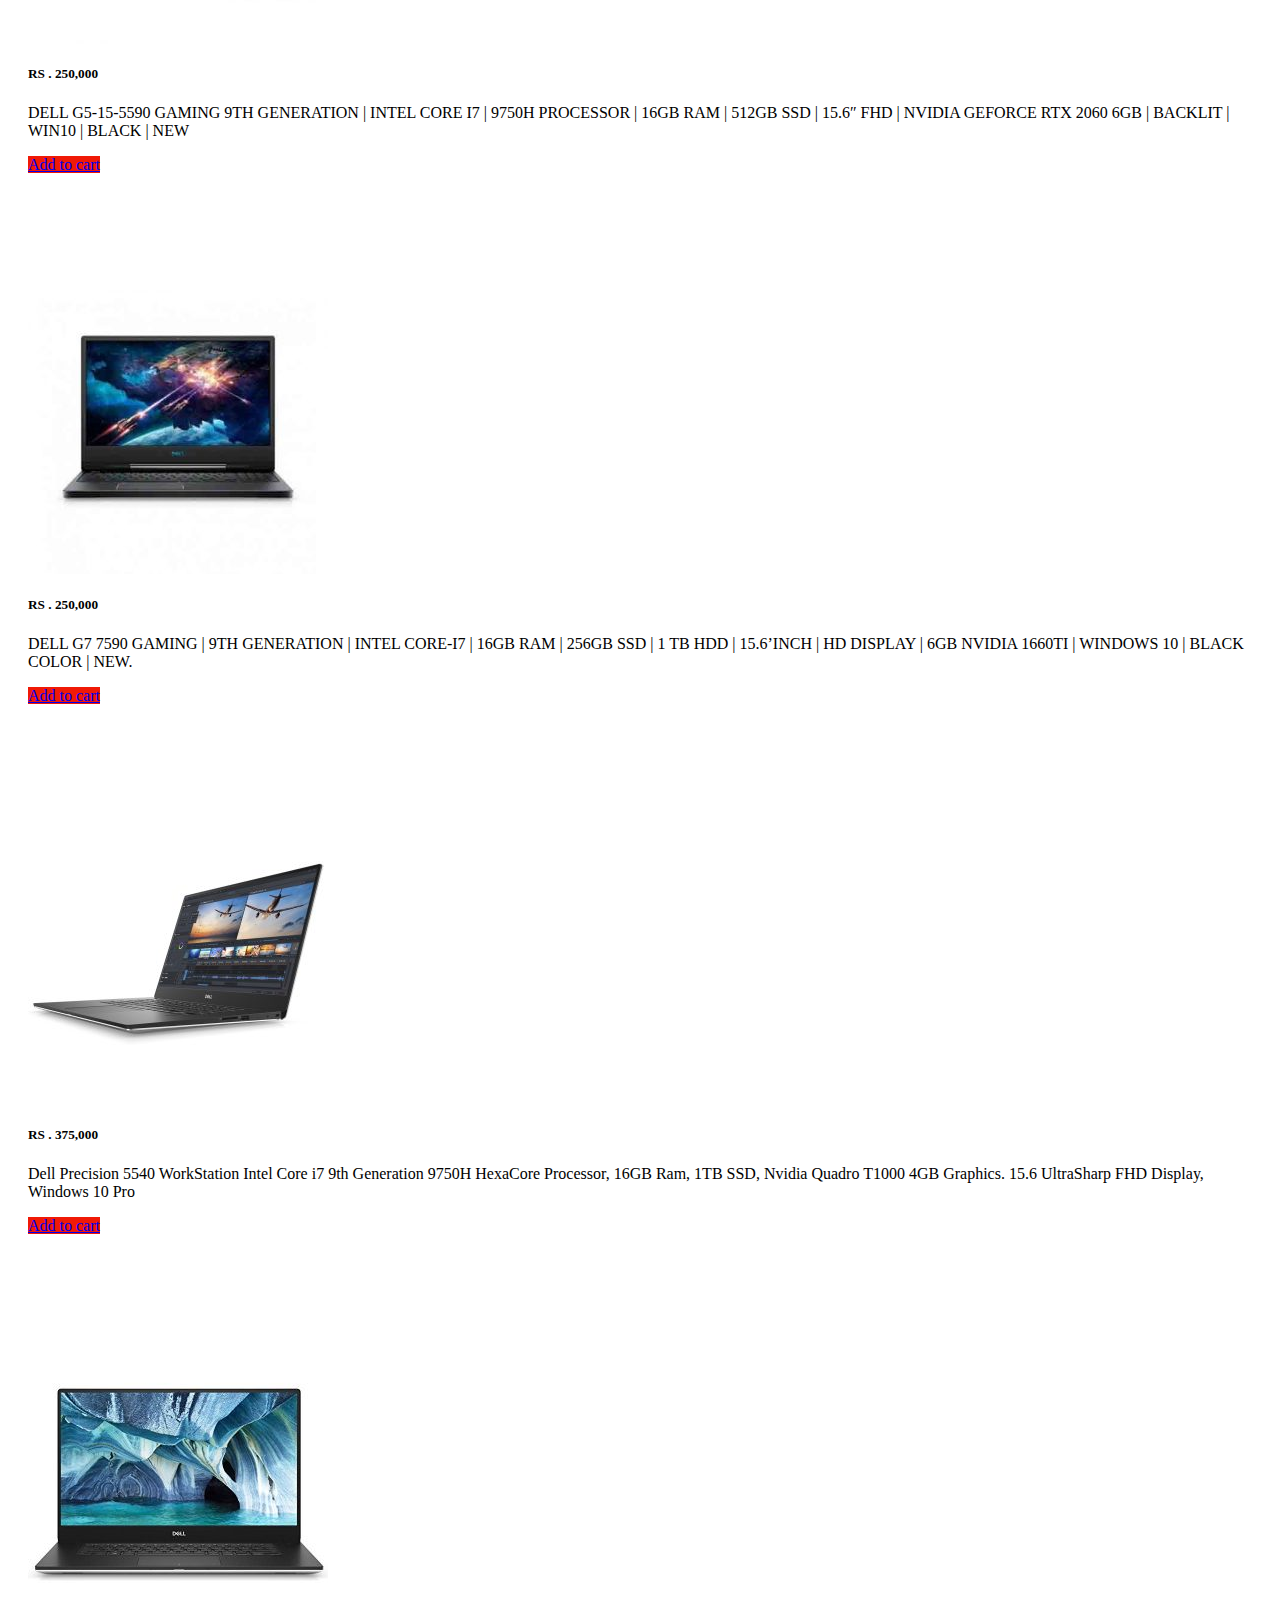
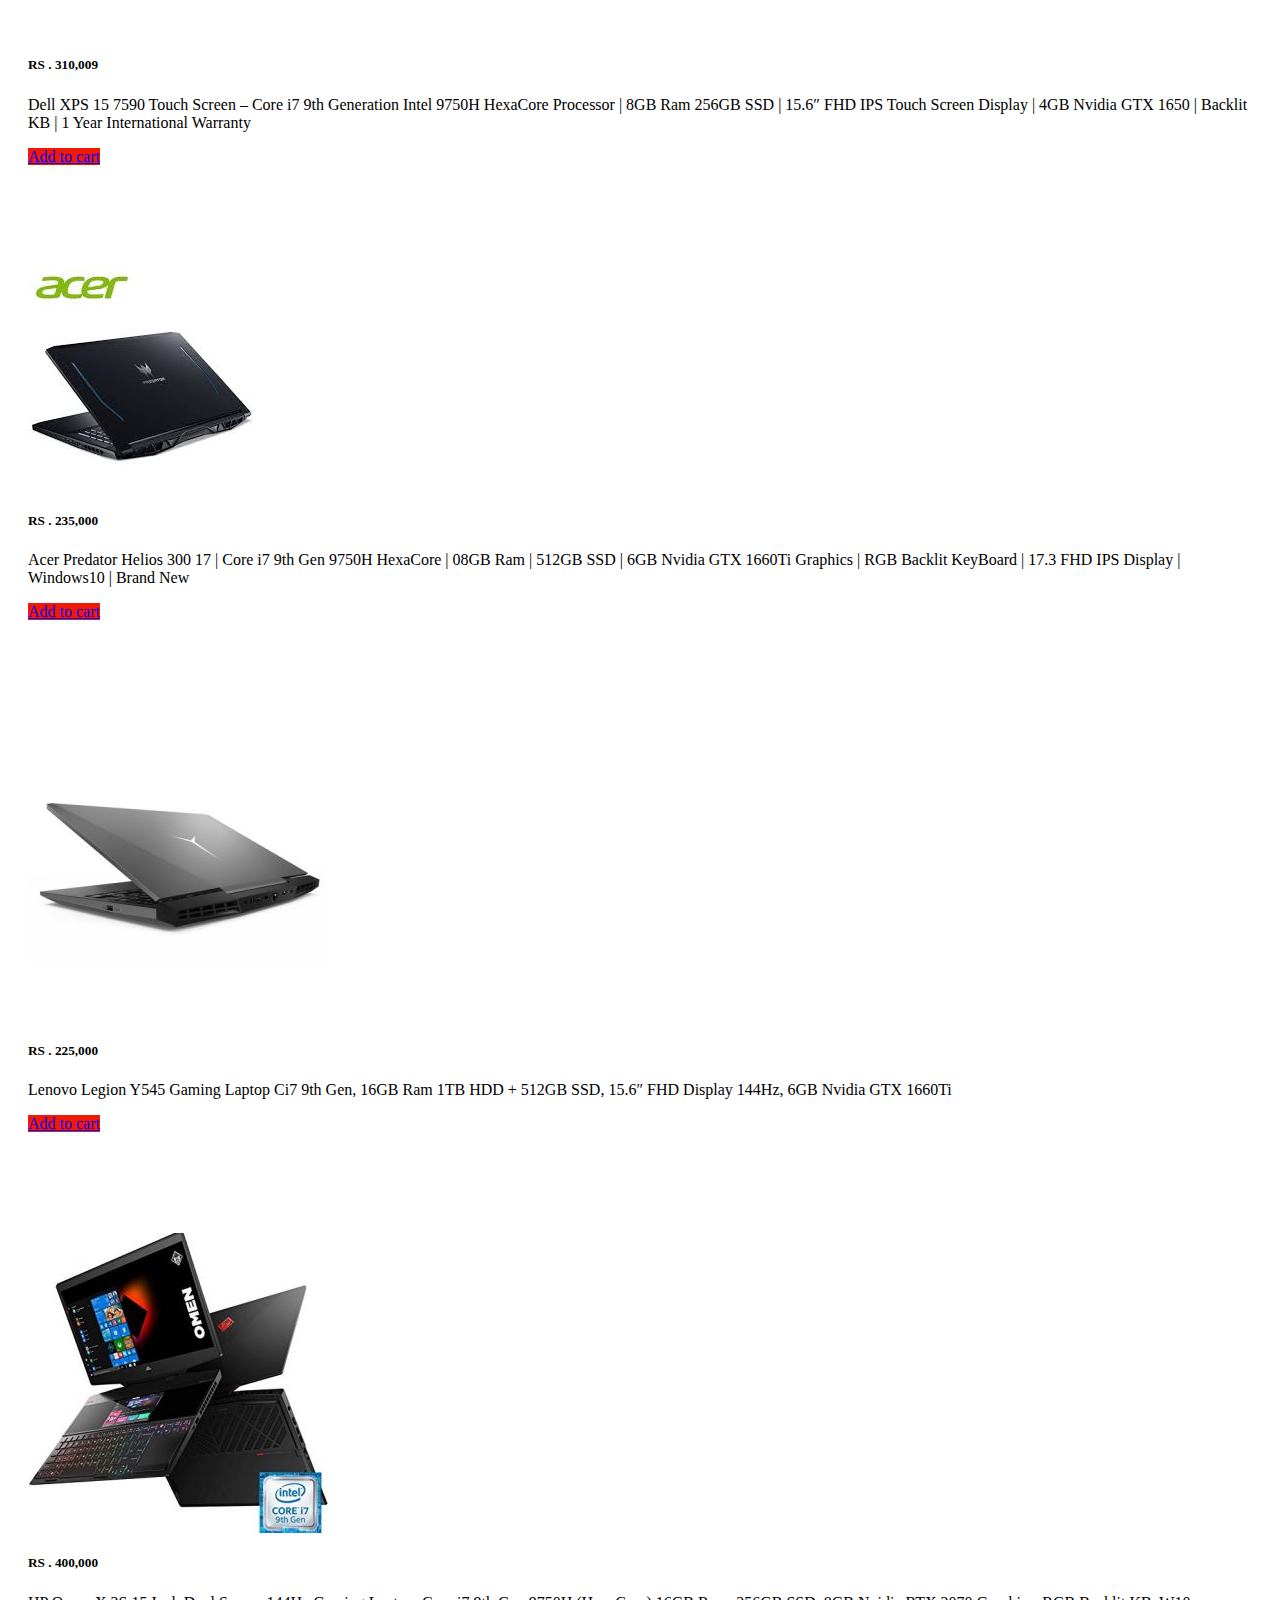
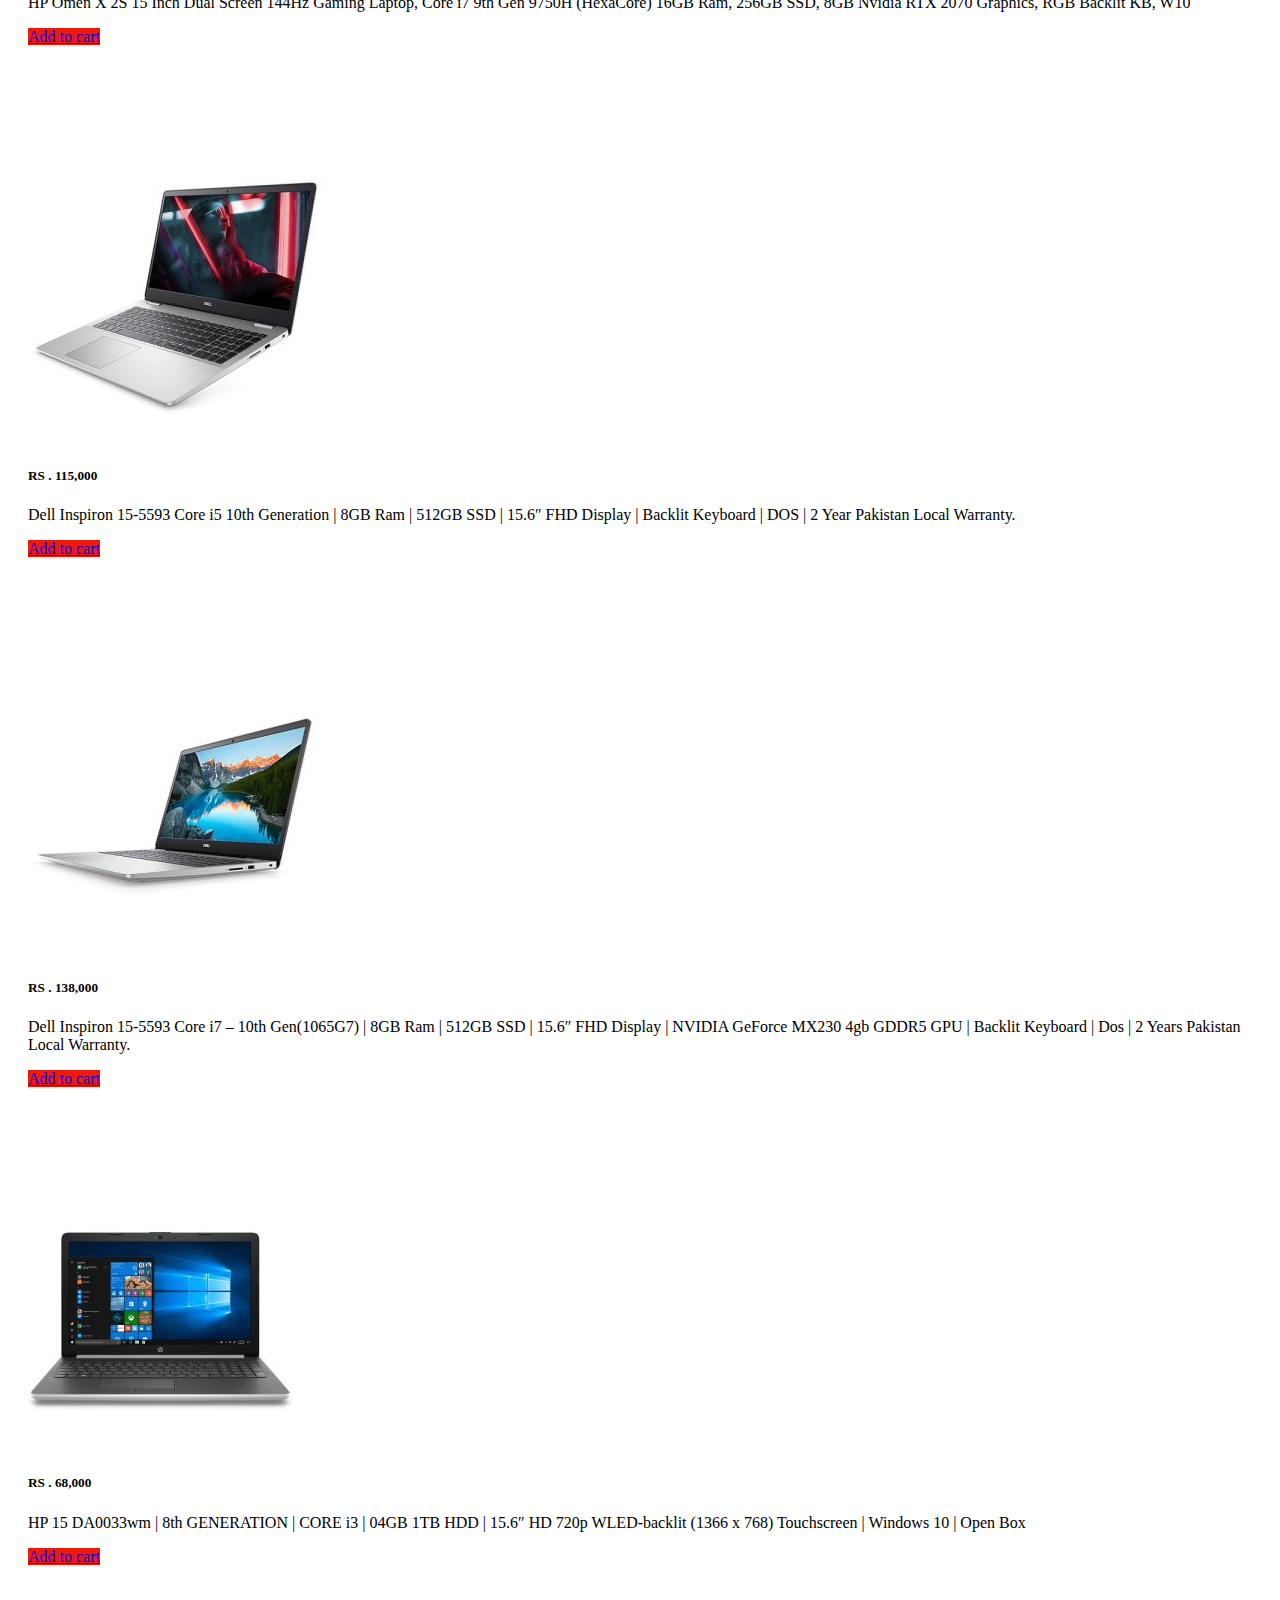
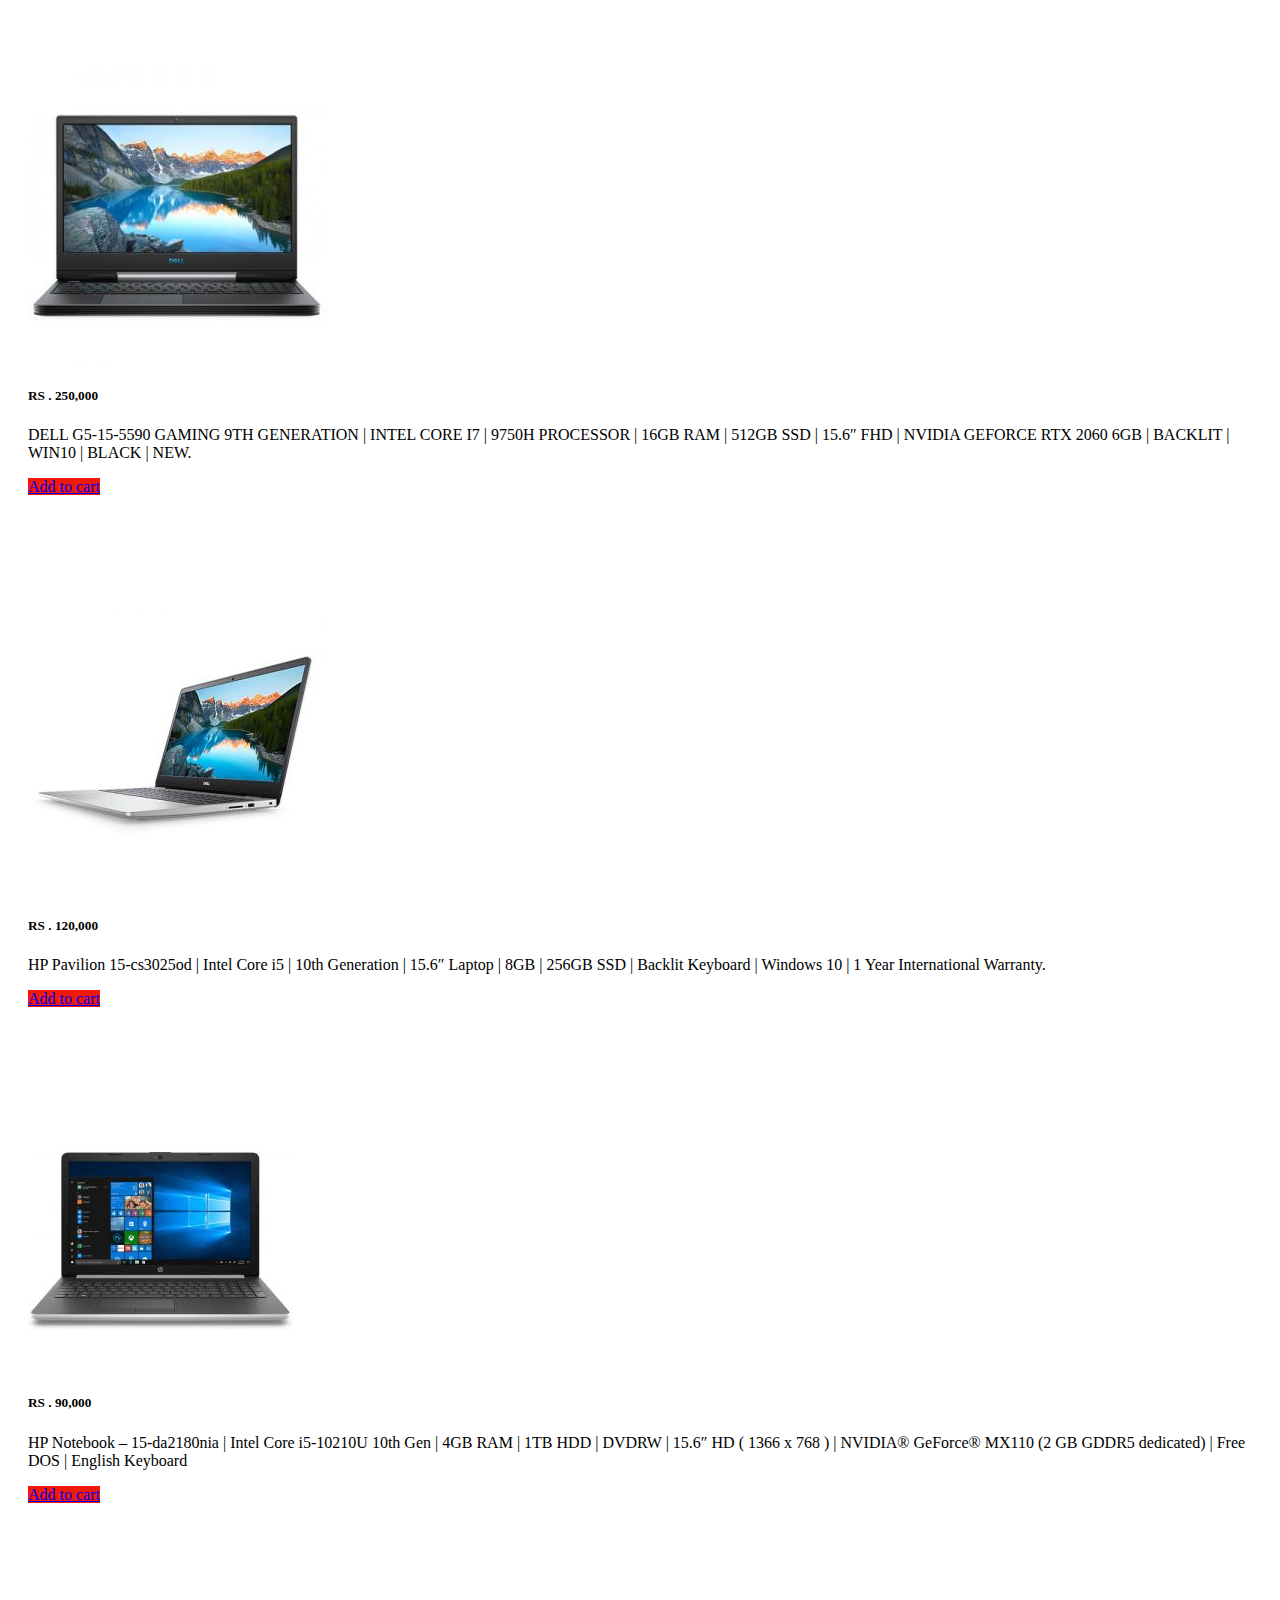
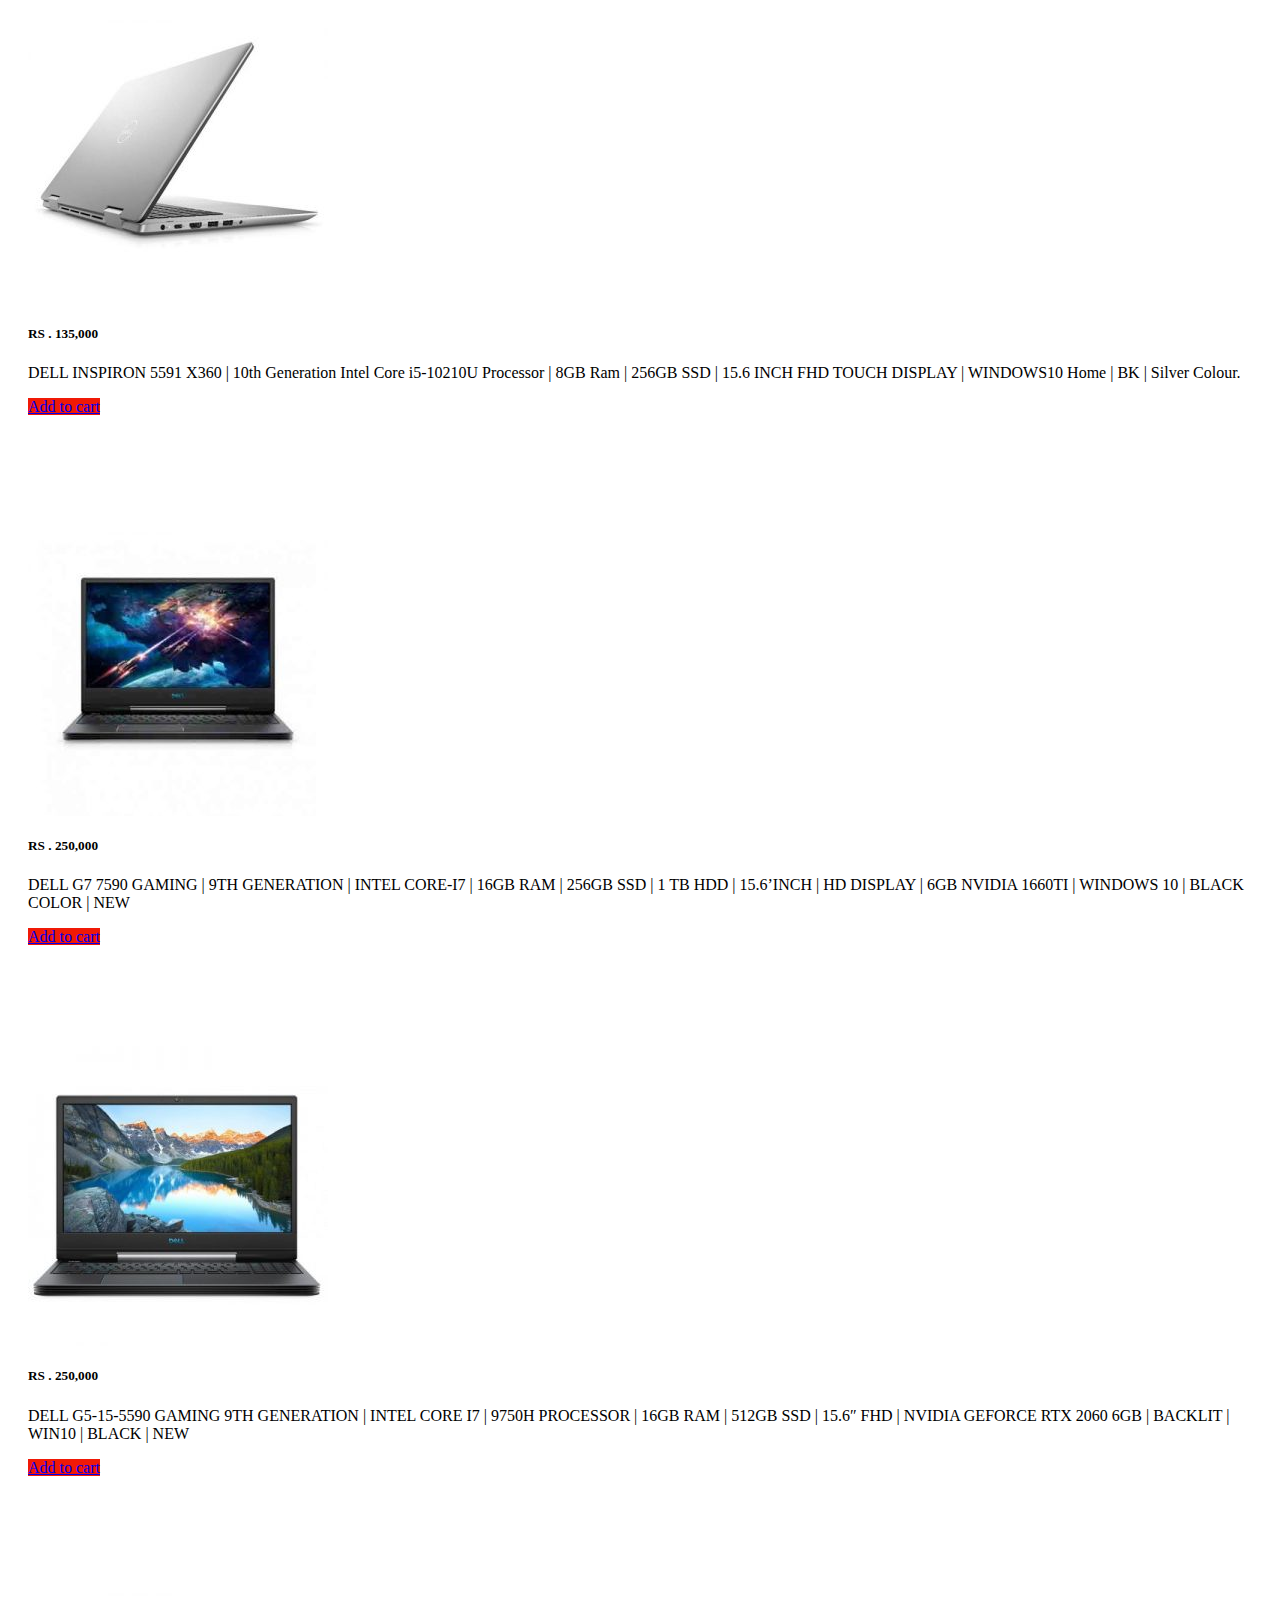
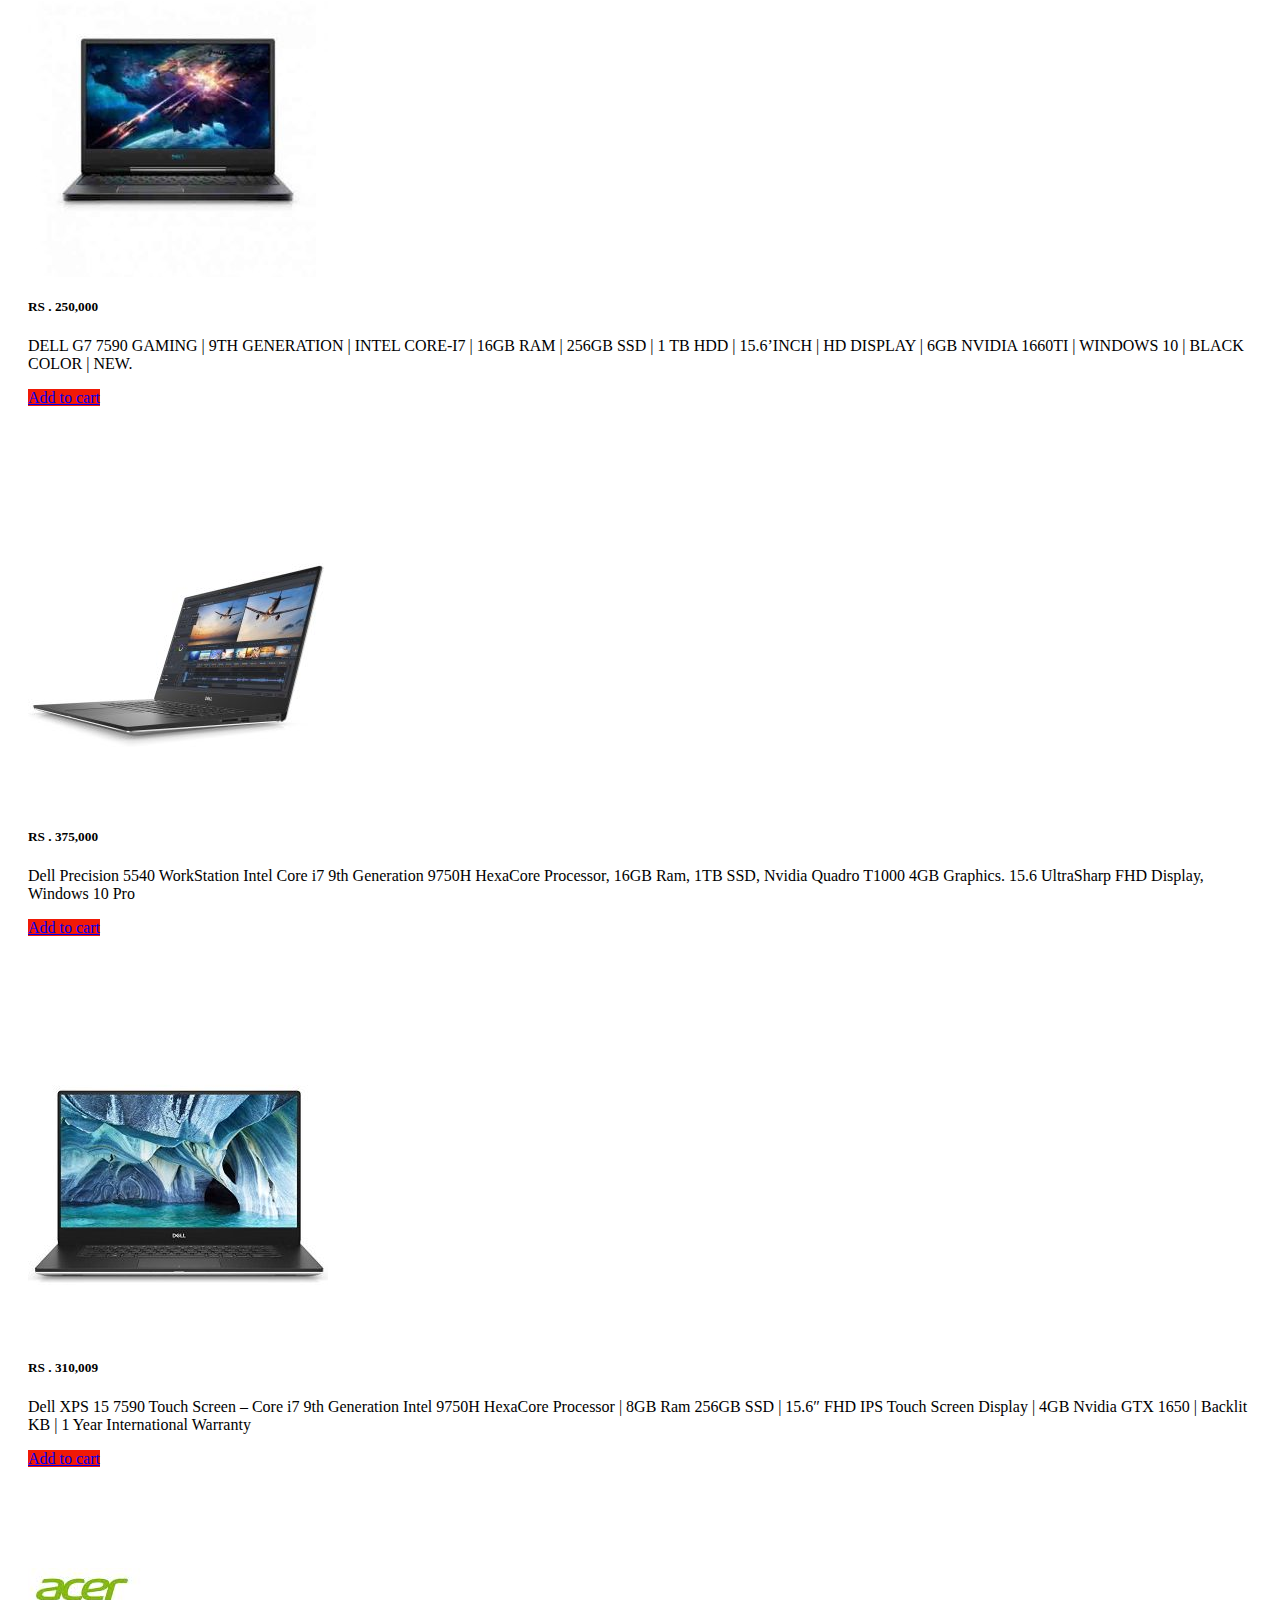
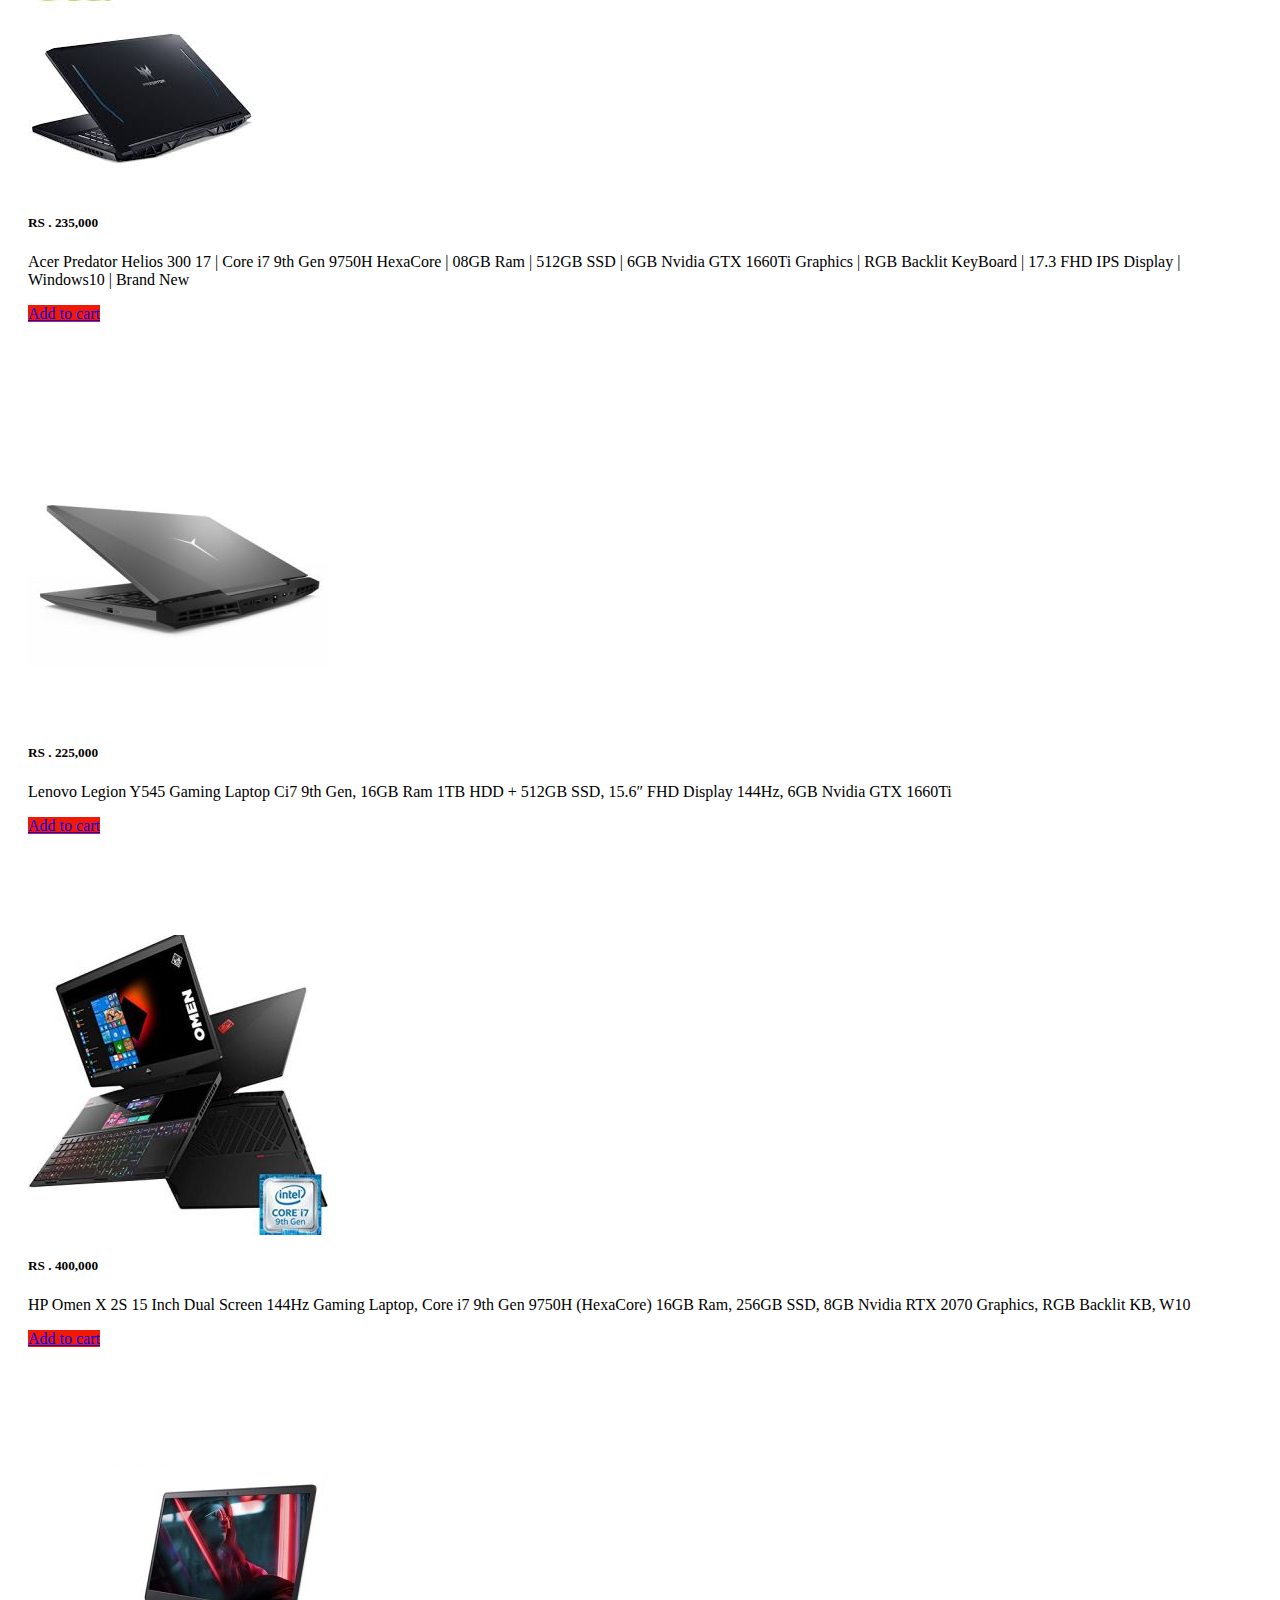
<file: products/products.html>
!!DOCTYPE html>
<html lang="en">

<head>
    <meta charset="UTF-8">
    <meta name="viewport" content="width=device-width, initial-scale=1.0">
    <title>Carts Page</title>
    <!-- <link rel="stylesheet" href="../css/bootstrap css/bootstrap.min.css"> -->
    <link rel="stylesheet" href="https://stackpath.bootstrapcdn.com/bootstrap/4.5.0/css/bootstrap.min.css" integrity="sha384-9aIt2nRpC12Uk9gS9baDl411NQApFmC26EwAOH8WgZl5MYYxFfc+NcPb1dKGj7Sk" crossorigin="anonymous">
    <link rel="stylesheet" href="https://cdnjs.cloudflare.com/ajax/libs/animate.css/4.0.0/animate.min.css" />
    <link rel="stylesheet" href="https://cdnjs.cloudflare.com/ajax/libs/font-awesome/4.7.0/css/font-awesome.min.css">
    <link rel="shortcut icon" href="../img/logo.png">
    <link rel="stylesheet" href="../css/carts.css">
</head>

<body>


    <!-- Navigation Area Start -->
    <div class="">
        <nav class="navbar fixed-top navbar-expand-lg navbar-light bg-light " role="navigation">
            <a class="navbar-brand" href="#">
                <img src="../img/251-2510486_logo-ecom-e-commerce-logo.png" alt="">
            </a>
            <button class="navbar-toggler" type="button" data-toggle="collapse" data-target="#navbarText"
                aria-controls="navbarText" aria-expanded="false" aria-label="Toggle navigation">
                <span class="navbar-toggler-icon"></span>
            </button>
            <div class="collapse navbar-collapse" id="navbarText">
                <ul class="navbar-nav mr-auto">
                    <li class="nav-item active">
                        <a class="nav-link" href="../index.html">Home <span class="sr-only">(current)</span></a>
                    </li>
                    <li class="nav-item">
                        <a class="nav-link" href="../about/about.html">About</a>
                    </li>
                    <li class="nav-item">
                        <a class="nav-link" href="products.html">Products</a>
                    </li>

                    <li class="nav-item">
                        <a class="nav-link" href="../signup/signup.html">Sign UP</a>
                    </li>
                    <li class="nav-item">
                        <a class="nav-link" href="../login/login.html">Login</a>
                    </li>
                </ul>
                <span class="navbar-text">
                    <input type="search" placeholder="Search..." class="form-control">
                </span>
            </div>
        </nav>

    </div>

    <!-- Navigation Area END -->



    <!-- Carts Start -->
    <div class="container animate__animated animate__zoomIn">

        <!-- =========== Row 1 ===========-->

        <div class="row">

            <!-- Card 1 -->
            <div class="card-deck">
                <div class="card">
                    <img src="../img/laptop/laptop1.jpg" class="card-img-top" alt="...">
                    <div class="card-body">
                        <h5 class="card-title">RS . 115,000</h5>
                        <p class="card-text">Dell Inspiron 15-5593 Core i5 10th Generation |
                            8GB Ram | 512GB SSD | 15.6″ FHD Display | Backlit Keyboard | DOS
                            | 2 Year Pakistan Local Warranty.</p>
                    </div>
                    <div class="card-footer">
                        <!-- <small class="text-muted">Last updated 3 mins ago</small> -->
                        <a href="#" class="btn btn-success btn-block">Add to cart</a>
                    </div>
                </div>


            <!-- Card 2 -->

                <div class="card">
                    <img src="../img/laptop/laptop2.jpg" class="card-img-top" alt="...">
                    <div class="card-body">
                        <h5 class="card-title">RS . 138,000</h5>
                        <p class="card-text">Dell Inspiron 15-5593 Core i7 – 10th Gen(1065G7) | 8GB Ram |
                            512GB SSD | 15.6″ FHD Display | NVIDIA GeForce MX230 4gb GDDR5 GPU |
                            Backlit Keyboard | Dos | 2 Years Pakistan Local Warranty.</p>
                    </div>
                    <div class="card-footer">
                        <!-- <small class="text-muted">Last updated 3 mins ago</small> -->
                        <a href="#" class="btn btn-success btn-block">Add to cart</a>
                    </div>
                </div>

                
            <!-- Card 3 -->

                <div class="card">
                    <img src="../img/laptop/laptop3.jpg" class="card-img-top" alt="...">
                    <div class="card-body">
                        <h5 class="card-title">RS . 68,000</h5>
                        <p class="card-text">HP 15 DA0033wm | 8th GENERATION | CORE i3 |
                            04GB 1TB HDD | 15.6″ HD 720p
                            WLED-backlit (1366 x 768) Touchscreen | Windows 10 | Open Box</p>
                    </div>
                    <div class="card-footer">
                        <!-- <small class="text-muted">Last updated 3 mins ago</small> -->
                        <a href="#" class="btn btn-success btn-block">Add to cart</a>
                    </div>
                </div>
            </div>

        </div>



        
        <!-- =========== Row 2 ===========-->

        <div class="row">

            <!-- Card 4 -->
            <div class="card-deck">
                <div class="card">
                    <img src="../img/laptop/laptop4.jpg" class="card-img-top" alt="...">
                    <div class="card-body">
                        <h5 class="card-title">RS . 250,000</h5>
                        <p class="card-text">DELL G5-15-5590 GAMING 9TH GENERATION | INTEL CORE I7 | 
                            9750H PROCESSOR | 16GB RAM | 512GB SSD |
                             15.6″ FHD | NVIDIA GEFORCE RTX 2060 6GB | BACKLIT | WIN10 | BLACK | NEW.</p>
                    </div>
                    <div class="card-footer">
                        <!-- <small class="text-muted">Last updated 3 mins ago</small> -->
                        <a href="#" class="btn btn-success btn-block">Add to cart</a>
                    </div>
                </div>


            <!-- Card 5 -->

                <div class="card">
                    <img src="../img/laptop/laptop2.jpg" class="card-img-top" alt="...">
                    <div class="card-body">
                        <h5 class="card-title">RS . 120,000</h5>
                        <p class="card-text">HP Pavilion 15-cs3025od | Intel Core i5 |
                             10th Generation | 15.6″ Laptop | 8GB | 256GB SSD |
                             Backlit Keyboard | Windows 10 | 1 Year International Warranty.</p>
                    </div>
                    <div class="card-footer">
                        <!-- <small class="text-muted">Last updated 3 mins ago</small> -->
                        <a href="#" class="btn btn-success btn-block">Add to cart</a>
                    </div>
                </div>

                
            <!-- Card 6 -->

                <div class="card">
                    <img src="../img/laptop/laptop3.jpg" class="card-img-top" alt="...">
                    <div class="card-body">
                        <h5 class="card-title">RS . 90,000</h5>
                        <p class="card-text">
                            HP Notebook – 15-da2180nia | Intel Core i5-10210U 10th Gen | 4GB RAM | 1TB HDD 
                            | DVDRW | 15.6″ HD ( 1366 x 768 ) | 
                            NVIDIA® GeForce® MX110 (2 GB GDDR5 dedicated) | Free DOS | English Keyboard    
                        </p>
                    </div>
                    <div class="card-footer">
                        <!-- <small class="text-muted">Last updated 3 mins ago</small> -->
                        <a href="#" class="btn btn-success btn-block">Add to cart</a>
                    </div>
                </div>
            </div>

        </div>



                
        <!-- =========== Row 3 ===========-->

        <div class="row">

            <!-- Card 7 -->
            <div class="card-deck">
                <div class="card">
                    <img src="../img/laptop/laptop7.jpg" class="card-img-top" alt="...">
                    <div class="card-body">
                        <h5 class="card-title">RS . 135,000</h5>
                        <p class="card-text">
                            DELL INSPIRON 5591 X360 | 10th Generation Intel Core i5-10210U 
                            Processor | 8GB Ram | 256GB SSD |
                             15.6 INCH FHD TOUCH DISPLAY | WINDOWS10 Home | BK | Silver Colour.
                        </p>
                    </div>
                    <div class="card-footer">
                        <!-- <small class="text-muted">Last updated 3 mins ago</small> -->
                        <a href="#" class="btn btn-success btn-block">Add to cart</a>
                    </div>
                </div>


            <!-- Card 8 -->

                <div class="card">
                    <img src="../img/laptop/laptop8.jpg" class="card-img-top" alt="...">
                    <div class="card-body">
                        <h5 class="card-title">RS . 250,000</h5>
                        <p class="card-text">
                            DELL G7 7590 GAMING | 9TH GENERATION | INTEL CORE-I7 | 16GB RAM |
                             256GB SSD | 1 TB HDD | 15.6’INCH | HD DISPLAY | 
                            6GB NVIDIA 1660TI | WINDOWS 10 | BLACK COLOR | NEW
                        </p>
                    </div>
                    <div class="card-footer">
                        <!-- <small class="text-muted">Last updated 3 mins ago</small> -->
                        <a href="#" class="btn btn-success btn-block">Add to cart</a>
                    </div>
                </div>

                
            <!-- Card 9 -->

                <div class="card">
                    <img src="../img/laptop/laptop9.jpg" class="card-img-top" alt="...">
                    <div class="card-body">
                        <h5 class="card-title">RS . 250,000</h5>
                        <p class="card-text">
                            DELL G5-15-5590 GAMING 9TH GENERATION | INTEL CORE I7
                            | 9750H PROCESSOR | 16GB RAM | 512GB SSD |
                            15.6″ FHD | NVIDIA GEFORCE RTX 2060 6GB
                            | BACKLIT | WIN10 | BLACK | NEW
                        </p>
                    </div>
                    <div class="card-footer">
                        <!-- <small class="text-muted">Last updated 3 mins ago</small> -->
                        <a href="#" class="btn btn-success btn-block">Add to cart</a>
                    </div>
                </div>
            </div>

        </div>





                
        <!-- =========== Row 4 ===========-->

        <div class="row">

            <!-- Card 10 -->
            <div class="card-deck">
                <div class="card">
                    <img src="../img/laptop/laptop10.jpg" class="card-img-top" alt="...">
                    <div class="card-body">
                        <h5 class="card-title">RS . 250,000</h5>
                        <p class="card-text">
                            DELL G7 7590 GAMING | 9TH GENERATION | INTEL CORE-I7 | 
                            16GB RAM | 256GB SSD | 1 TB HDD | 15.6’INCH | HD DISPLAY | 
                            6GB NVIDIA 1660TI | WINDOWS 10 | BLACK COLOR | NEW.
                        </p>
                    </div>
                    <div class="card-footer">
                        <!-- <small class="text-muted">Last updated 3 mins ago</small> -->
                        <a href="#" class="btn btn-success btn-block">Add to cart</a>
                    </div>
                </div>


            <!-- Card 11 -->

                <div class="card">
                    <img src="../img/laptop/laptop11.jpg" class="card-img-top" alt="...">
                    <div class="card-body">
                        <h5 class="card-title">RS . 375,000</h5>
                        <p class="card-text">
                            Dell Precision 5540 WorkStation Intel Core i7 9th Generation
                            9750H HexaCore Processor, 16GB Ram, 1TB SSD, Nvidia Quadro T1000
                             4GB Graphics. 15.6 UltraSharp FHD Display, Windows 10 Pro
                        </p>
                    </div>
                    <div class="card-footer">
                        <!-- <small class="text-muted">Last updated 3 mins ago</small> -->
                        <a href="#" class="btn btn-success btn-block">Add to cart</a>
                    </div>
                </div>

                
            <!-- Card 12 -->

                <div class="card">
                    <img src="../img/laptop/laptop12.jpg" class="card-img-top" alt="...">
                    <div class="card-body">
                        <h5 class="card-title">RS . 310,009</h5>
                        <p class="card-text">
                            Dell XPS 15 7590 Touch Screen – Core i7 9th Generation Intel 9750H
                            HexaCore Processor | 8GB Ram 256GB SSD | 15.6″ FHD IPS Touch Screen
                            Display | 4GB Nvidia GTX 1650 | Backlit KB | 1 Year International Warranty
                        </p>
                    </div>
                    <div class="card-footer">
                        <!-- <small class="text-muted">Last updated 3 mins ago</small> -->
                        <a href="#" class="btn btn-success btn-block">Add to cart</a>
                    </div>
                </div>
            </div>

        </div>





                
        <!-- =========== Row 4 ===========-->

        <div class="row">

            <!-- Card 13 -->
            <div class="card-deck">
                <div class="card">
                    <img src="../img/laptop/laptop13.jpeg" class="card-img-top" alt="...">
                    <div class="card-body">
                        <h5 class="card-title">RS . 235,000</h5>
                        <p class="card-text">
                            Acer Predator Helios 300 17 | Core i7 9th Gen 9750H HexaCore | 08GB Ram |
                             512GB SSD | 6GB Nvidia GTX 1660Ti Graphics | RGB Backlit KeyBoard | 
                             17.3 FHD IPS Display | Windows10 |  Brand New
                        </p>
                    </div>
                    <div class="card-footer">
                        <!-- <small class="text-muted">Last updated 3 mins ago</small> -->
                        <a href="#" class="btn btn-success btn-block">Add to cart</a>
                    </div>
                </div>


            <!-- Card 14 -->

                <div class="card">
                    <img src="../img/laptop/laptop14.jpeg" class="card-img-top" alt="...">
                    <div class="card-body">
                        <h5 class="card-title">RS . 225,000</h5>
                        <p class="card-text">
                            Lenovo Legion Y545 Gaming Laptop Ci7 9th Gen, 16GB Ram 1TB HDD + 512GB SSD, 
                            15.6″ FHD Display 144Hz, 6GB Nvidia GTX 1660Ti
                        </p>
                    </div>
                    <div class="card-footer">
                        <!-- <small class="text-muted">Last updated 3 mins ago</small> -->
                        <a href="#" class="btn btn-success btn-block">Add to cart</a>
                    </div>
                </div>

                
            <!-- Card 15 -->

                <div class="card">
                    <img src="../img/laptop/laptop15.jpg" class="card-img-top" alt="...">
                    <div class="card-body">
                        <h5 class="card-title">RS . 400,000</h5>
                        <p class="card-text">
                            HP Omen X 2S 15 Inch Dual Screen 144Hz Gaming Laptop,
                             Core i7 9th Gen 9750H (HexaCore) 16GB Ram, 256GB SSD, 
                             8GB Nvidia RTX 2070 Graphics, RGB Backlit KB, W10
                        </p>
                    </div>
                    <div class="card-footer">
                        <!-- <small class="text-muted">Last updated 3 mins ago</small> -->
                        <a href="#" class="btn btn-success btn-block">Add to cart</a>
                    </div>
                </div>
            </div>

        </div>







        <!-- =========== Row 1 ===========-->

        <div class="row">

            <!-- Card 1 -->
            <div class="card-deck">
                <div class="card">
                    <img src="../img/laptop/laptop1.jpg" class="card-img-top" alt="...">
                    <div class="card-body">
                        <h5 class="card-title">RS . 115,000</h5>
                        <p class="card-text">Dell Inspiron 15-5593 Core i5 10th Generation |
                            8GB Ram | 512GB SSD | 15.6″ FHD Display | Backlit Keyboard | DOS
                            | 2 Year Pakistan Local Warranty.</p>
                    </div>
                    <div class="card-footer">
                        <!-- <small class="text-muted">Last updated 3 mins ago</small> -->
                        <a href="#" class="btn btn-success btn-block">Add to cart</a>
                    </div>
                </div>


            <!-- Card 2 -->

                <div class="card">
                    <img src="../img/laptop/laptop2.jpg" class="card-img-top" alt="...">
                    <div class="card-body">
                        <h5 class="card-title">RS . 138,000</h5>
                        <p class="card-text">Dell Inspiron 15-5593 Core i7 – 10th Gen(1065G7) | 8GB Ram |
                            512GB SSD | 15.6″ FHD Display | NVIDIA GeForce MX230 4gb GDDR5 GPU |
                            Backlit Keyboard | Dos | 2 Years Pakistan Local Warranty.</p>
                    </div>
                    <div class="card-footer">
                        <!-- <small class="text-muted">Last updated 3 mins ago</small> -->
                        <a href="#" class="btn btn-success btn-block">Add to cart</a>
                    </div>
                </div>

                
            <!-- Card 3 -->

                <div class="card">
                    <img src="../img/laptop/laptop3.jpg" class="card-img-top" alt="...">
                    <div class="card-body">
                        <h5 class="card-title">RS . 68,000</h5>
                        <p class="card-text">HP 15 DA0033wm | 8th GENERATION | CORE i3 |
                            04GB 1TB HDD | 15.6″ HD 720p
                            WLED-backlit (1366 x 768) Touchscreen | Windows 10 | Open Box</p>
                    </div>
                    <div class="card-footer">
                        <!-- <small class="text-muted">Last updated 3 mins ago</small> -->
                        <a href="#" class="btn btn-success btn-block">Add to cart</a>
                    </div>
                </div>
            </div>

        </div>



        
        <!-- =========== Row 2 ===========-->

        <div class="row">

            <!-- Card 4 -->
            <div class="card-deck">
                <div class="card">
                    <img src="../img/laptop/laptop4.jpg" class="card-img-top" alt="...">
                    <div class="card-body">
                        <h5 class="card-title">RS . 250,000</h5>
                        <p class="card-text">DELL G5-15-5590 GAMING 9TH GENERATION | INTEL CORE I7 | 
                            9750H PROCESSOR | 16GB RAM | 512GB SSD |
                             15.6″ FHD | NVIDIA GEFORCE RTX 2060 6GB | BACKLIT | WIN10 | BLACK | NEW.</p>
                    </div>
                    <div class="card-footer">
                        <!-- <small class="text-muted">Last updated 3 mins ago</small> -->
                        <a href="#" class="btn btn-success btn-block">Add to cart</a>
                    </div>
                </div>


            <!-- Card 5 -->

                <div class="card">
                    <img src="../img/laptop/laptop2.jpg" class="card-img-top" alt="...">
                    <div class="card-body">
                        <h5 class="card-title">RS . 120,000</h5>
                        <p class="card-text">HP Pavilion 15-cs3025od | Intel Core i5 |
                             10th Generation | 15.6″ Laptop | 8GB | 256GB SSD |
                             Backlit Keyboard | Windows 10 | 1 Year International Warranty.</p>
                    </div>
                    <div class="card-footer">
                        <!-- <small class="text-muted">Last updated 3 mins ago</small> -->
                        <a href="#" class="btn btn-success btn-block">Add to cart</a>
                    </div>
                </div>

                
            <!-- Card 6 -->

                <div class="card">
                    <img src="../img/laptop/laptop3.jpg" class="card-img-top" alt="...">
                    <div class="card-body">
                        <h5 class="card-title">RS . 90,000</h5>
                        <p class="card-text">
                            HP Notebook – 15-da2180nia | Intel Core i5-10210U 10th Gen | 4GB RAM | 1TB HDD 
                            | DVDRW | 15.6″ HD ( 1366 x 768 ) | 
                            NVIDIA® GeForce® MX110 (2 GB GDDR5 dedicated) | Free DOS | English Keyboard    
                        </p>
                    </div>
                    <div class="card-footer">
                        <!-- <small class="text-muted">Last updated 3 mins ago</small> -->
                        <a href="#" class="btn btn-success btn-block">Add to cart</a>
                    </div>
                </div>
            </div>

        </div>



                
        <!-- =========== Row 3 ===========-->

        <div class="row">

            <!-- Card 7 -->
            <div class="card-deck">
                <div class="card">
                    <img src="../img/laptop/laptop7.jpg" class="card-img-top" alt="...">
                    <div class="card-body">
                        <h5 class="card-title">RS . 135,000</h5>
                        <p class="card-text">
                            DELL INSPIRON 5591 X360 | 10th Generation Intel Core i5-10210U 
                            Processor | 8GB Ram | 256GB SSD |
                             15.6 INCH FHD TOUCH DISPLAY | WINDOWS10 Home | BK | Silver Colour.
                        </p>
                    </div>
                    <div class="card-footer">
                        <!-- <small class="text-muted">Last updated 3 mins ago</small> -->
                        <a href="#" class="btn btn-success btn-block">Add to cart</a>
                    </div>
                </div>


            <!-- Card 8 -->

                <div class="card">
                    <img src="../img/laptop/laptop8.jpg" class="card-img-top" alt="...">
                    <div class="card-body">
                        <h5 class="card-title">RS . 250,000</h5>
                        <p class="card-text">
                            DELL G7 7590 GAMING | 9TH GENERATION | INTEL CORE-I7 | 16GB RAM |
                             256GB SSD | 1 TB HDD | 15.6’INCH | HD DISPLAY | 
                            6GB NVIDIA 1660TI | WINDOWS 10 | BLACK COLOR | NEW
                        </p>
                    </div>
                    <div class="card-footer">
                        <!-- <small class="text-muted">Last updated 3 mins ago</small> -->
                        <a href="#" class="btn btn-success btn-block">Add to cart</a>
                    </div>
                </div>

                
            <!-- Card 9 -->

                <div class="card">
                    <img src="../img/laptop/laptop9.jpg" class="card-img-top" alt="...">
                    <div class="card-body">
                        <h5 class="card-title">RS . 250,000</h5>
                        <p class="card-text">
                            DELL G5-15-5590 GAMING 9TH GENERATION | INTEL CORE I7
                            | 9750H PROCESSOR | 16GB RAM | 512GB SSD |
                            15.6″ FHD | NVIDIA GEFORCE RTX 2060 6GB
                            | BACKLIT | WIN10 | BLACK | NEW
                        </p>
                    </div>
                    <div class="card-footer">
                        <!-- <small class="text-muted">Last updated 3 mins ago</small> -->
                        <a href="#" class="btn btn-success btn-block">Add to cart</a>
                    </div>
                </div>
            </div>

        </div>





                
        <!-- =========== Row 4 ===========-->

        <div class="row">

            <!-- Card 10 -->
            <div class="card-deck">
                <div class="card">
                    <img src="../img/laptop/laptop10.jpg" class="card-img-top" alt="...">
                    <div class="card-body">
                        <h5 class="card-title">RS . 250,000</h5>
                        <p class="card-text">
                            DELL G7 7590 GAMING | 9TH GENERATION | INTEL CORE-I7 | 
                            16GB RAM | 256GB SSD | 1 TB HDD | 15.6’INCH | HD DISPLAY | 
                            6GB NVIDIA 1660TI | WINDOWS 10 | BLACK COLOR | NEW.
                        </p>
                    </div>
                    <div class="card-footer">
                        <!-- <small class="text-muted">Last updated 3 mins ago</small> -->
                        <a href="#" class="btn btn-success btn-block">Add to cart</a>
                    </div>
                </div>


            <!-- Card 11 -->

                <div class="card">
                    <img src="../img/laptop/laptop11.jpg" class="card-img-top" alt="...">
                    <div class="card-body">
                        <h5 class="card-title">RS . 375,000</h5>
                        <p class="card-text">
                            Dell Precision 5540 WorkStation Intel Core i7 9th Generation
                            9750H HexaCore Processor, 16GB Ram, 1TB SSD, Nvidia Quadro T1000
                             4GB Graphics. 15.6 UltraSharp FHD Display, Windows 10 Pro
                        </p>
                    </div>
                    <div class="card-footer">
                        <!-- <small class="text-muted">Last updated 3 mins ago</small> -->
                        <a href="#" class="btn btn-success btn-block">Add to cart</a>
                    </div>
                </div>

                
            <!-- Card 12 -->

                <div class="card">
                    <img src="../img/laptop/laptop12.jpg" class="card-img-top" alt="...">
                    <div class="card-body">
                        <h5 class="card-title">RS . 310,009</h5>
                        <p class="card-text">
                            Dell XPS 15 7590 Touch Screen – Core i7 9th Generation Intel 9750H
                            HexaCore Processor | 8GB Ram 256GB SSD | 15.6″ FHD IPS Touch Screen
                            Display | 4GB Nvidia GTX 1650 | Backlit KB | 1 Year International Warranty
                        </p>
                    </div>
                    <div class="card-footer">
                        <!-- <small class="text-muted">Last updated 3 mins ago</small> -->
                        <a href="#" class="btn btn-success btn-block">Add to cart</a>
                    </div>
                </div>
            </div>

        </div>





                
        <!-- =========== Row 4 ===========-->

        <div class="row">

            <!-- Card 13 -->
            <div class="card-deck">
                <div class="card">
                    <img src="../img/laptop/laptop13.jpeg" class="card-img-top" alt="...">
                    <div class="card-body">
                        <h5 class="card-title">RS . 235,000</h5>
                        <p class="card-text">
                            Acer Predator Helios 300 17 | Core i7 9th Gen 9750H HexaCore | 08GB Ram |
                             512GB SSD | 6GB Nvidia GTX 1660Ti Graphics | RGB Backlit KeyBoard | 
                             17.3 FHD IPS Display | Windows10 |  Brand New
                        </p>
                    </div>
                    <div class="card-footer">
                        <!-- <small class="text-muted">Last updated 3 mins ago</small> -->
                        <a href="#" class="btn btn-success btn-block">Add to cart</a>
                    </div>
                </div>


            <!-- Card 14 -->

                <div class="card">
                    <img src="../img/laptop/laptop14.jpeg" class="card-img-top" alt="...">
                    <div class="card-body">
                        <h5 class="card-title">RS . 225,000</h5>
                        <p class="card-text">
                            Lenovo Legion Y545 Gaming Laptop Ci7 9th Gen, 16GB Ram 1TB HDD + 512GB SSD, 
                            15.6″ FHD Display 144Hz, 6GB Nvidia GTX 1660Ti
                        </p>
                    </div>
                    <div class="card-footer">
                        <!-- <small class="text-muted">Last updated 3 mins ago</small> -->
                        <a href="#" class="btn btn-success btn-block">Add to cart</a>
                    </div>
                </div>

                
            <!-- Card 15 -->

                <div class="card">
                    <img src="../img/laptop/laptop15.jpg" class="card-img-top" alt="...">
                    <div class="card-body">
                        <h5 class="card-title">RS . 400,000</h5>
                        <p class="card-text">
                            HP Omen X 2S 15 Inch Dual Screen 144Hz Gaming Laptop,
                             Core i7 9th Gen 9750H (HexaCore) 16GB Ram, 256GB SSD, 
                             8GB Nvidia RTX 2070 Graphics, RGB Backlit KB, W10
                        </p>
                    </div>
                    <div class="card-footer">
                        <!-- <small class="text-muted">Last updated 3 mins ago</small> -->
                        <a href="#" class="btn btn-success btn-block">Add to cart</a>
                    </div>
                </div>
            </div>

        </div>







        <!-- =========== Row 1 ===========-->

        <div class="row">

            <!-- Card 1 -->
            <div class="card-deck">
                <div class="card">
                    <img src="../img/laptop/laptop1.jpg" class="card-img-top" alt="...">
                    <div class="card-body">
                        <h5 class="card-title">RS . 115,000</h5>
                        <p class="card-text">Dell Inspiron 15-5593 Core i5 10th Generation |
                            8GB Ram | 512GB SSD | 15.6″ FHD Display | Backlit Keyboard | DOS
                            | 2 Year Pakistan Local Warranty.</p>
                    </div>
                    <div class="card-footer">
                        <!-- <small class="text-muted">Last updated 3 mins ago</small> -->
                        <a href="#" class="btn btn-success btn-block">Add to cart</a>
                    </div>
                </div>


            <!-- Card 2 -->

                <div class="card">
                    <img src="../img/laptop/laptop2.jpg" class="card-img-top" alt="...">
                    <div class="card-body">
                        <h5 class="card-title">RS . 138,000</h5>
                        <p class="card-text">Dell Inspiron 15-5593 Core i7 – 10th Gen(1065G7) | 8GB Ram |
                            512GB SSD | 15.6″ FHD Display | NVIDIA GeForce MX230 4gb GDDR5 GPU |
                            Backlit Keyboard | Dos | 2 Years Pakistan Local Warranty.</p>
                    </div>
                    <div class="card-footer">
                        <!-- <small class="text-muted">Last updated 3 mins ago</small> -->
                        <a href="#" class="btn btn-success btn-block">Add to cart</a>
                    </div>
                </div>

                
            <!-- Card 3 -->

                <div class="card">
                    <img src="../img/laptop/laptop3.jpg" class="card-img-top" alt="...">
                    <div class="card-body">
                        <h5 class="card-title">RS . 68,000</h5>
                        <p class="card-text">HP 15 DA0033wm | 8th GENERATION | CORE i3 |
                            04GB 1TB HDD | 15.6″ HD 720p
                            WLED-backlit (1366 x 768) Touchscreen | Windows 10 | Open Box</p>
                    </div>
                    <div class="card-footer">
                        <!-- <small class="text-muted">Last updated 3 mins ago</small> -->
                        <a href="#" class="btn btn-success btn-block">Add to cart</a>
                    </div>
                </div>
            </div>

        </div>



        
        <!-- =========== Row 2 ===========-->

        <div class="row">

            <!-- Card 4 -->
            <div class="card-deck">
                <div class="card">
                    <img src="../img/laptop/laptop4.jpg" class="card-img-top" alt="...">
                    <div class="card-body">
                        <h5 class="card-title">RS . 250,000</h5>
                        <p class="card-text">DELL G5-15-5590 GAMING 9TH GENERATION | INTEL CORE I7 | 
                            9750H PROCESSOR | 16GB RAM | 512GB SSD |
                             15.6″ FHD | NVIDIA GEFORCE RTX 2060 6GB | BACKLIT | WIN10 | BLACK | NEW.</p>
                    </div>
                    <div class="card-footer">
                        <!-- <small class="text-muted">Last updated 3 mins ago</small> -->
                        <a href="#" class="btn btn-success btn-block">Add to cart</a>
                    </div>
                </div>


            <!-- Card 5 -->

                <div class="card">
                    <img src="../img/laptop/laptop2.jpg" class="card-img-top" alt="...">
                    <div class="card-body">
                        <h5 class="card-title">RS . 120,000</h5>
                        <p class="card-text">HP Pavilion 15-cs3025od | Intel Core i5 |
                             10th Generation | 15.6″ Laptop | 8GB | 256GB SSD |
                             Backlit Keyboard | Windows 10 | 1 Year International Warranty.</p>
                    </div>
                    <div class="card-footer">
                        <!-- <small class="text-muted">Last updated 3 mins ago</small> -->
                        <a href="#" class="btn btn-success btn-block">Add to cart</a>
                    </div>
                </div>

                
            <!-- Card 6 -->

                <div class="card">
                    <img src="../img/laptop/laptop3.jpg" class="card-img-top" alt="...">
                    <div class="card-body">
                        <h5 class="card-title">RS . 90,000</h5>
                        <p class="card-text">
                            HP Notebook – 15-da2180nia | Intel Core i5-10210U 10th Gen | 4GB RAM | 1TB HDD 
                            | DVDRW | 15.6″ HD ( 1366 x 768 ) | 
                            NVIDIA® GeForce® MX110 (2 GB GDDR5 dedicated) | Free DOS | English Keyboard    
                        </p>
                    </div>
                    <div class="card-footer">
                        <!-- <small class="text-muted">Last updated 3 mins ago</small> -->
                        <a href="#" class="btn btn-success btn-block">Add to cart</a>
                    </div>
                </div>
            </div>

        </div>



                
        <!-- =========== Row 3 ===========-->

        <div class="row">

            <!-- Card 7 -->
            <div class="card-deck">
                <div class="card">
                    <img src="../img/laptop/laptop7.jpg" class="card-img-top" alt="...">
                    <div class="card-body">
                        <h5 class="card-title">RS . 135,000</h5>
                        <p class="card-text">
                            DELL INSPIRON 5591 X360 | 10th Generation Intel Core i5-10210U 
                            Processor | 8GB Ram | 256GB SSD |
                             15.6 INCH FHD TOUCH DISPLAY | WINDOWS10 Home | BK | Silver Colour.
                        </p>
                    </div>
                    <div class="card-footer">
                        <!-- <small class="text-muted">Last updated 3 mins ago</small> -->
                        <a href="#" class="btn btn-success btn-block">Add to cart</a>
                    </div>
                </div>


            <!-- Card 8 -->

                <div class="card">
                    <img src="../img/laptop/laptop8.jpg" class="card-img-top" alt="...">
                    <div class="card-body">
                        <h5 class="card-title">RS . 250,000</h5>
                        <p class="card-text">
                            DELL G7 7590 GAMING | 9TH GENERATION | INTEL CORE-I7 | 16GB RAM |
                             256GB SSD | 1 TB HDD | 15.6’INCH | HD DISPLAY | 
                            6GB NVIDIA 1660TI | WINDOWS 10 | BLACK COLOR | NEW
                        </p>
                    </div>
                    <div class="card-footer">
                        <!-- <small class="text-muted">Last updated 3 mins ago</small> -->
                        <a href="#" class="btn btn-success btn-block">Add to cart</a>
                    </div>
                </div>

                
            <!-- Card 9 -->

                <div class="card">
                    <img src="../img/laptop/laptop9.jpg" class="card-img-top" alt="...">
                    <div class="card-body">
                        <h5 class="card-title">RS . 250,000</h5>
                        <p class="card-text">
                            DELL G5-15-5590 GAMING 9TH GENERATION | INTEL CORE I7
                            | 9750H PROCESSOR | 16GB RAM | 512GB SSD |
                            15.6″ FHD | NVIDIA GEFORCE RTX 2060 6GB
                            | BACKLIT | WIN10 | BLACK | NEW
                        </p>
                    </div>
                    <div class="card-footer">
                        <!-- <small class="text-muted">Last updated 3 mins ago</small> -->
                        <a href="#" class="btn btn-success btn-block">Add to cart</a>
                    </div>
                </div>
            </div>

        </div>





                
        <!-- =========== Row 4 ===========-->

        <div class="row">

            <!-- Card 10 -->
            <div class="card-deck">
                <div class="card">
                    <img src="../img/laptop/laptop10.jpg" class="card-img-top" alt="...">
                    <div class="card-body">
                        <h5 class="card-title">RS . 250,000</h5>
                        <p class="card-text">
                            DELL G7 7590 GAMING | 9TH GENERATION | INTEL CORE-I7 | 
                            16GB RAM | 256GB SSD | 1 TB HDD | 15.6’INCH | HD DISPLAY | 
                            6GB NVIDIA 1660TI | WINDOWS 10 | BLACK COLOR | NEW.
                        </p>
                    </div>
                    <div class="card-footer">
                        <!-- <small class="text-muted">Last updated 3 mins ago</small> -->
                        <a href="#" class="btn btn-success btn-block">Add to cart</a>
                    </div>
                </div>


            <!-- Card 11 -->

                <div class="card">
                    <img src="../img/laptop/laptop11.jpg" class="card-img-top" alt="...">
                    <div class="card-body">
                        <h5 class="card-title">RS . 375,000</h5>
                        <p class="card-text">
                            Dell Precision 5540 WorkStation Intel Core i7 9th Generation
                            9750H HexaCore Processor, 16GB Ram, 1TB SSD, Nvidia Quadro T1000
                             4GB Graphics. 15.6 UltraSharp FHD Display, Windows 10 Pro
                        </p>
                    </div>
                    <div class="card-footer">
                        <!-- <small class="text-muted">Last updated 3 mins ago</small> -->
                        <a href="#" class="btn btn-success btn-block">Add to cart</a>
                    </div>
                </div>

                
            <!-- Card 12 -->

                <div class="card">
                    <img src="../img/laptop/laptop12.jpg" class="card-img-top" alt="...">
                    <div class="card-body">
                        <h5 class="card-title">RS . 310,009</h5>
                        <p class="card-text">
                            Dell XPS 15 7590 Touch Screen – Core i7 9th Generation Intel 9750H
                            HexaCore Processor | 8GB Ram 256GB SSD | 15.6″ FHD IPS Touch Screen
                            Display | 4GB Nvidia GTX 1650 | Backlit KB | 1 Year International Warranty
                        </p>
                    </div>
                    <div class="card-footer">
                        <!-- <small class="text-muted">Last updated 3 mins ago</small> -->
                        <a href="#" class="btn btn-success btn-block">Add to cart</a>
                    </div>
                </div>
            </div>

        </div>





                
        <!-- =========== Row 4 ===========-->

        <div class="row">

            <!-- Card 13 -->
            <div class="card-deck">
                <div class="card">
                    <img src="../img/laptop/laptop13.jpeg" class="card-img-top" alt="...">
                    <div class="card-body">
                        <h5 class="card-title">RS . 235,000</h5>
                        <p class="card-text">
                            Acer Predator Helios 300 17 | Core i7 9th Gen 9750H HexaCore | 08GB Ram |
                             512GB SSD | 6GB Nvidia GTX 1660Ti Graphics | RGB Backlit KeyBoard | 
                             17.3 FHD IPS Display | Windows10 |  Brand New
                        </p>
                    </div>
                    <div class="card-footer">
                        <!-- <small class="text-muted">Last updated 3 mins ago</small> -->
                        <a href="#" class="btn btn-success btn-block">Add to cart</a>
                    </div>
                </div>


            <!-- Card 14 -->

                <div class="card">
                    <img src="../img/laptop/laptop14.jpeg" class="card-img-top" alt="...">
                    <div class="card-body">
                        <h5 class="card-title">RS . 225,000</h5>
                        <p class="card-text">
                            Lenovo Legion Y545 Gaming Laptop Ci7 9th Gen, 16GB Ram 1TB HDD + 512GB SSD, 
                            15.6″ FHD Display 144Hz, 6GB Nvidia GTX 1660Ti
                        </p>
                    </div>
                    <div class="card-footer">
                        <!-- <small class="text-muted">Last updated 3 mins ago</small> -->
                        <a href="#" class="btn btn-success btn-block">Add to cart</a>
                    </div>
                </div>

                
            <!-- Card 15 -->

                <div class="card">
                    <img src="../img/laptop/laptop15.jpg" class="card-img-top" alt="...">
                    <div class="card-body">
                        <h5 class="card-title">RS . 400,000</h5>
                        <p class="card-text">
                            HP Omen X 2S 15 Inch Dual Screen 144Hz Gaming Laptop,
                             Core i7 9th Gen 9750H (HexaCore) 16GB Ram, 256GB SSD, 
                             8GB Nvidia RTX 2070 Graphics, RGB Backlit KB, W10
                        </p>
                    </div>
                    <div class="card-footer">
                        <!-- <small class="text-muted">Last updated 3 mins ago</small> -->
                        <a href="#" class="btn btn-success btn-block">Add to cart</a>
                    </div>
                </div>
            </div>

        </div>







    </div>




    <!-- Copy Rights Area Start -->

    <!-- <footer class="footer ">
        <div class="copy-right_text">
            <div class="container ">
                <div class="footer_border "></div>
                <div class="row ">
                    <div class="col-xl-12 ">
                        <p class="copy_right text-center " style="color: #000; ">
                            Copyright &copy;
                            <script>
                                document.write(new Date().getFullYear());
                            </script> All rights reserved by <a href="https://thesoftechnic.web.app" target="_blank " class="web " style="color: #000; ">Softtechnic.com</a>

                        </p>
                    </div>
                </div>
            </div>

        </div>

    </footer> -->

    <!-- Copy Rights Area END -->


    <!-- JavaScript Links -->

    <!-- <script src="../js/bootstrap js/bootstrap.min.js"></script> -->

    <script src="https://code.jquery.com/jquery-3.5.1.slim.min.js"
        integrity="sha384-DfXdz2htPH0lsSSs5nCTpuj/zy4C+OGpamoFVy38MVBnE+IbbVYUew+OrCXaRkfj" crossorigin="anonymous">
        </script>
    <script src="https://cdn.jsdelivr.net/npm/popper.js@1.16.0/dist/umd/popper.min.js"
        integrity="sha384-Q6E9RHvbIyZFJoft+2mJbHaEWldlvI9IOYy5n3zV9zzTtmI3UksdQRVvoxMfooAo" crossorigin="anonymous">
        </script>
    <script src="https://stackpath.bootstrapcdn.com/bootstrap/4.5.0/js/bootstrap.min.js"
        integrity="sha384-OgVRvuATP1z7JjHLkuOU7Xw704+h835Lr+6QL9UvYjZE3Ipu6Tp75j7Bh/kR0JKI" crossorigin="anonymous">
        </script>
</body>

</html>
</file>
<file: css/style.css>
@charset "utf-8";

/* CSS Document */


/*==========================================================================
			 						General CSS
===========================================================================*/

html,
body {
    height: 100%;
    /* margin: 10px 0px 10px 0px; */
    /* width: 100%; */
    margin-right: -1%;
}


/* ===============================================================================
                                Navigation Area
================================================================================== */

.navbar {
    background-color: rgb(240, 25, 6) !important;
}

.nav-link {
    color: #fff !important;
    font-weight: bold !important;
    font-size: 20px;
}
.nav-link:hover{
    text-shadow: 5px 3px 4px black;
    background-color: gainsboro;
    border-radius: 20px;
    /* color: #000 !important; */
}
.navbar-brand>img {
    width: auto;
    height: 60px;
}

.navbar-text>input {
    height: 40px;
    width: 300px;
    color: gray;
}
.navbar-toggler{
    background-color: #fff;
    border-radius: 10px;
    
}
.navbar-toggler:hover{
    /* box-shadow: 6px 2px 10px rgb(255, 255, 255); */
    color: #fff !important;
    background-color: rgb(235, 235, 235);
}
span>.navbar-toggler-icon:hover{
    color: #fff;
}
/* ===============================================================================
                                    Home Area
================================================================================== */

.home_image {
    background-image: url("../img/slider/slidee1.jpg");
    /* width: 2000px !important; */
    width: 100% !important;
    height: 100%;
    /* height: 500px; */
    background-position: center;
    background-repeat: no-repeat;
    background-size: cover;
    background-attachment: fixed;
    /* margin: 0 0 0 0 !important; */
}

.home_text>h1 {
    color: #fff;
    text-align: center;
    margin-top: 20%;
}




/* ===============================================================================
                                Card Area
================================================================================== */
.card_text{
    margin: 20px 10px 20px 10px;
    /* background-color: rgb(49, 39, 39); */
    /* color: #fff; */
}
h1{
    font-size: 50px;
    padding: 20px 10px 20px 10px;
    text-shadow: 3px 3px 12px #FF0108, 3px 3px 13px rgb(1, 11, 153);
    font-family: fantasy;
}
.card_text:hover{
    /* box-shadow:  3px 3px 12px rgb(214, 0, 7), 3px 3px 13px rgb(4, 11, 112); */
    /* background-color: rgb(240, 25, 6) !important; */
    color: rgb(207, 44, 44);
    text-shadow: 3px 3px 12px #000;
}

.card {
    margin: 30px 10px 20px 10px;
    padding: 40px 10px 30px 10px;
}

.btn-success {
    margin-top: 10px;
    margin-bottom: 10px;
    background-color:rgb(240, 25, 6);
    transition: 1s;
    border: none;
}

.btn-success:hover {
    background-color: rgb(6, 64, 255);
}
.card:hover{
    box-shadow: 5px 4px 15px black;
}

/* ===============================================================================
                                    Footer Area
================================================================================== */

.copy-right_text {
    background-color: rgb(21, 142, 255);
    height: 5%;
    margin-top: 10%;
    padding-top: 2%;
    font-weight: 600;
}


/* ===============================================================================
                                    About Area
================================================================================== */

.about_text {
    margin-top: 30%;
}

.about_image>img {
    margin-top: 30%;
    height: 100%;
    width: 100%;
    border-radius: 20px;
}


/* =================================================================================
                                Contact US 
====================================================================================*/

input[type=text],
input[type=number],
select,
textarea {
    width: 100%;
    padding: 12px;
    border: 1px solid #ccc;
    margin-top: 6px;
    margin-bottom: 16px;
    resize: vertical;
}

input[type=submit] {
    background-color: rgb(3, 5, 122);
    color: white;
    padding: 12px 20px;
    border: none;
    cursor: pointer;
}

input[type=submit]:hover {
    background-color: #4000f1;
    transition: 2s;
}

.contact {
    border-radius: 5px;
    background-color: lightgray;
    padding: 10px;
    margin-top: 10%;
    margin-bottom: 10%;
}

.column {
    float: left;
    width: 50%;
    margin-top: 6px;
    padding: 20px;
}

.row:after {
    content: "";
    display: table;
    clear: both;
}

label {
    /* font-weight: bolder; */
    font-size: 26px;
    font-family: cursive;
}

.login_lable {
    display: inline-block;
}


/* Responsive layout - when the screen is less than 600px wide, make the two columns stack on top of each other instead of next to each other */

@media screen and (max-width: 600px) {
    .column,
    input[type=submit] {
        width: 100%;
        margin-top: 0;
    }
}


.footer-btn{
    color: #fff !important;
    font-size: 20px;
    font-weight: bold;
    background-color: rgb(0, 66, 221);
    margin-bottom: 20px;
    transition: 1s;
    border-radius: 20px;
}
.footer-btn:hover{
    background-color: rgb(0, 221, 221);
    /* outline: none; */
    border: none;
}
.footer-icon{
    color: #fff !important;
}
</file>
<file: css/carts.css>
/* ===============================================================================
                                Navigation Area
================================================================================== */

.navbar {
    background-color: rgb(240, 25, 6) !important;
}

.nav-link {
    color: #fff !important;
    font-weight: bold !important;
    font-size: 20px;
}
.nav-link:hover{
    text-shadow: 5px 3px 4px black;
    background-color: gainsboro;
    border-radius: 20px;
    /* color: #000 !important; */
}
.navbar-brand>img {
    width: auto;
    height: 60px;
}

.navbar-text>input {
    height: 40px;
    width: 300px;
    color: gray;
}
.navbar-toggler{
    background-color: #fff;
    border-radius: 10px;
    
}
.navbar-toggler:hover{
    /* box-shadow: 6px 2px 10px rgb(255, 255, 255); */
    color: #fff !important;
    background-color: rgb(235, 235, 235);
}
span>.navbar-toggler-icon:hover{
    color: #fff;
}
/* ===============================================================================
                                    Cardss Area
================================================================================== */

.container {
    margin-top: 10%;
}
.card_text{
    margin: 20px 10px 20px 10px;
    /* background-color: rgb(49, 39, 39); */
    /* color: #fff; */
}
h1{
    font-size: 50px;
    padding: 20px 10px 20px 10px;
    text-shadow: 3px 3px 12px #FF0108, 3px 3px 13px rgb(1, 11, 153);
    font-family: fantasy;
}
.card_text:hover{
    /* box-shadow:  3px 3px 12px rgb(214, 0, 7), 3px 3px 13px rgb(4, 11, 112); */
    /* background-color: rgb(240, 25, 6) !important; */
    color: rgb(207, 44, 44);
    text-shadow: 3px 3px 12px #000;
}

.card {
    margin: 30px 10px 20px 10px;
    padding: 40px 10px 30px 10px;
}

.btn-success {
    margin-top: 10px;
    margin-bottom: 10px;
    background-color:rgb(240, 25, 6);
    transition: 1s;
    border: none;
}

.btn-success:hover {
    background-color: rgb(6, 64, 255);
}
.card:hover{
    box-shadow: 5px 4px 15px black;
}

/* ===============================================================================
                                    Footer Area
================================================================================== */

.copy-right_text {
    background-color: rgb(21, 142, 255);
    height: 5%;
    margin-top: 10%;
    padding-top: 2%;
    font-weight: 600;
}
</file>
